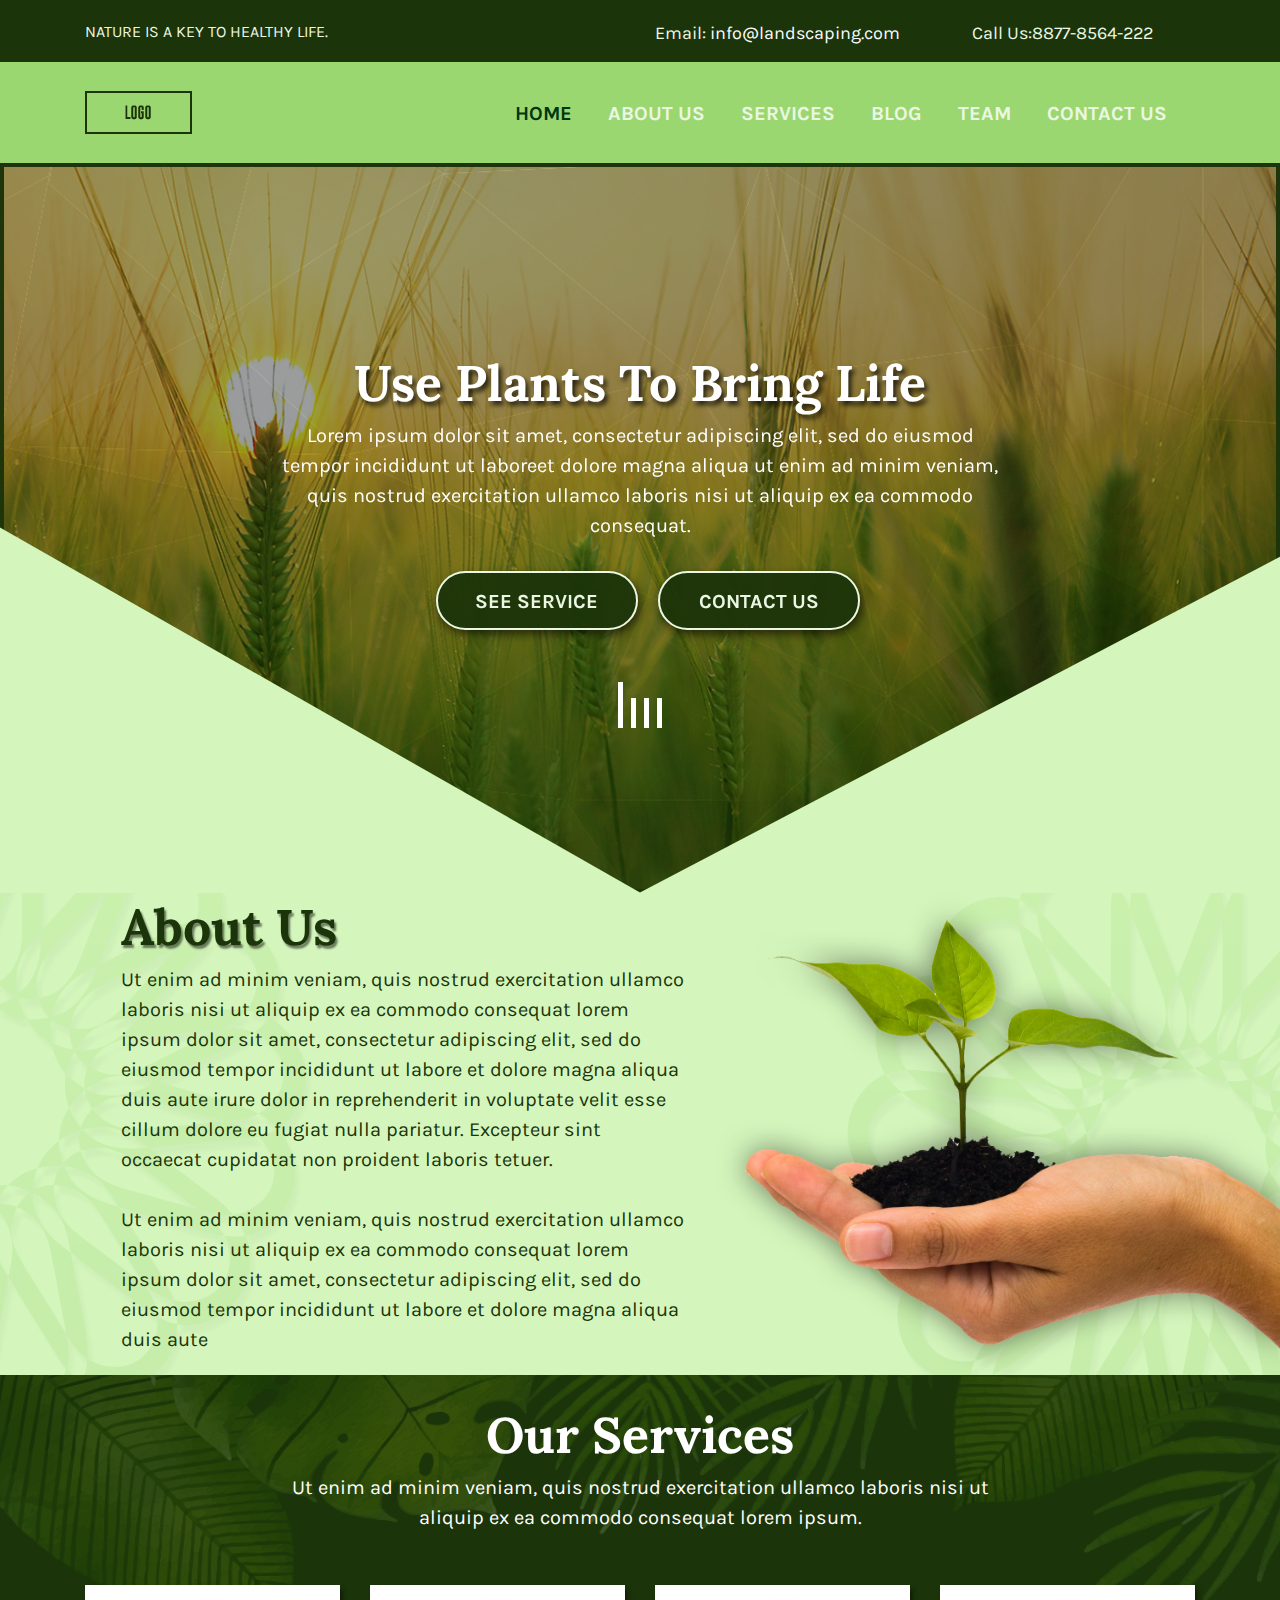
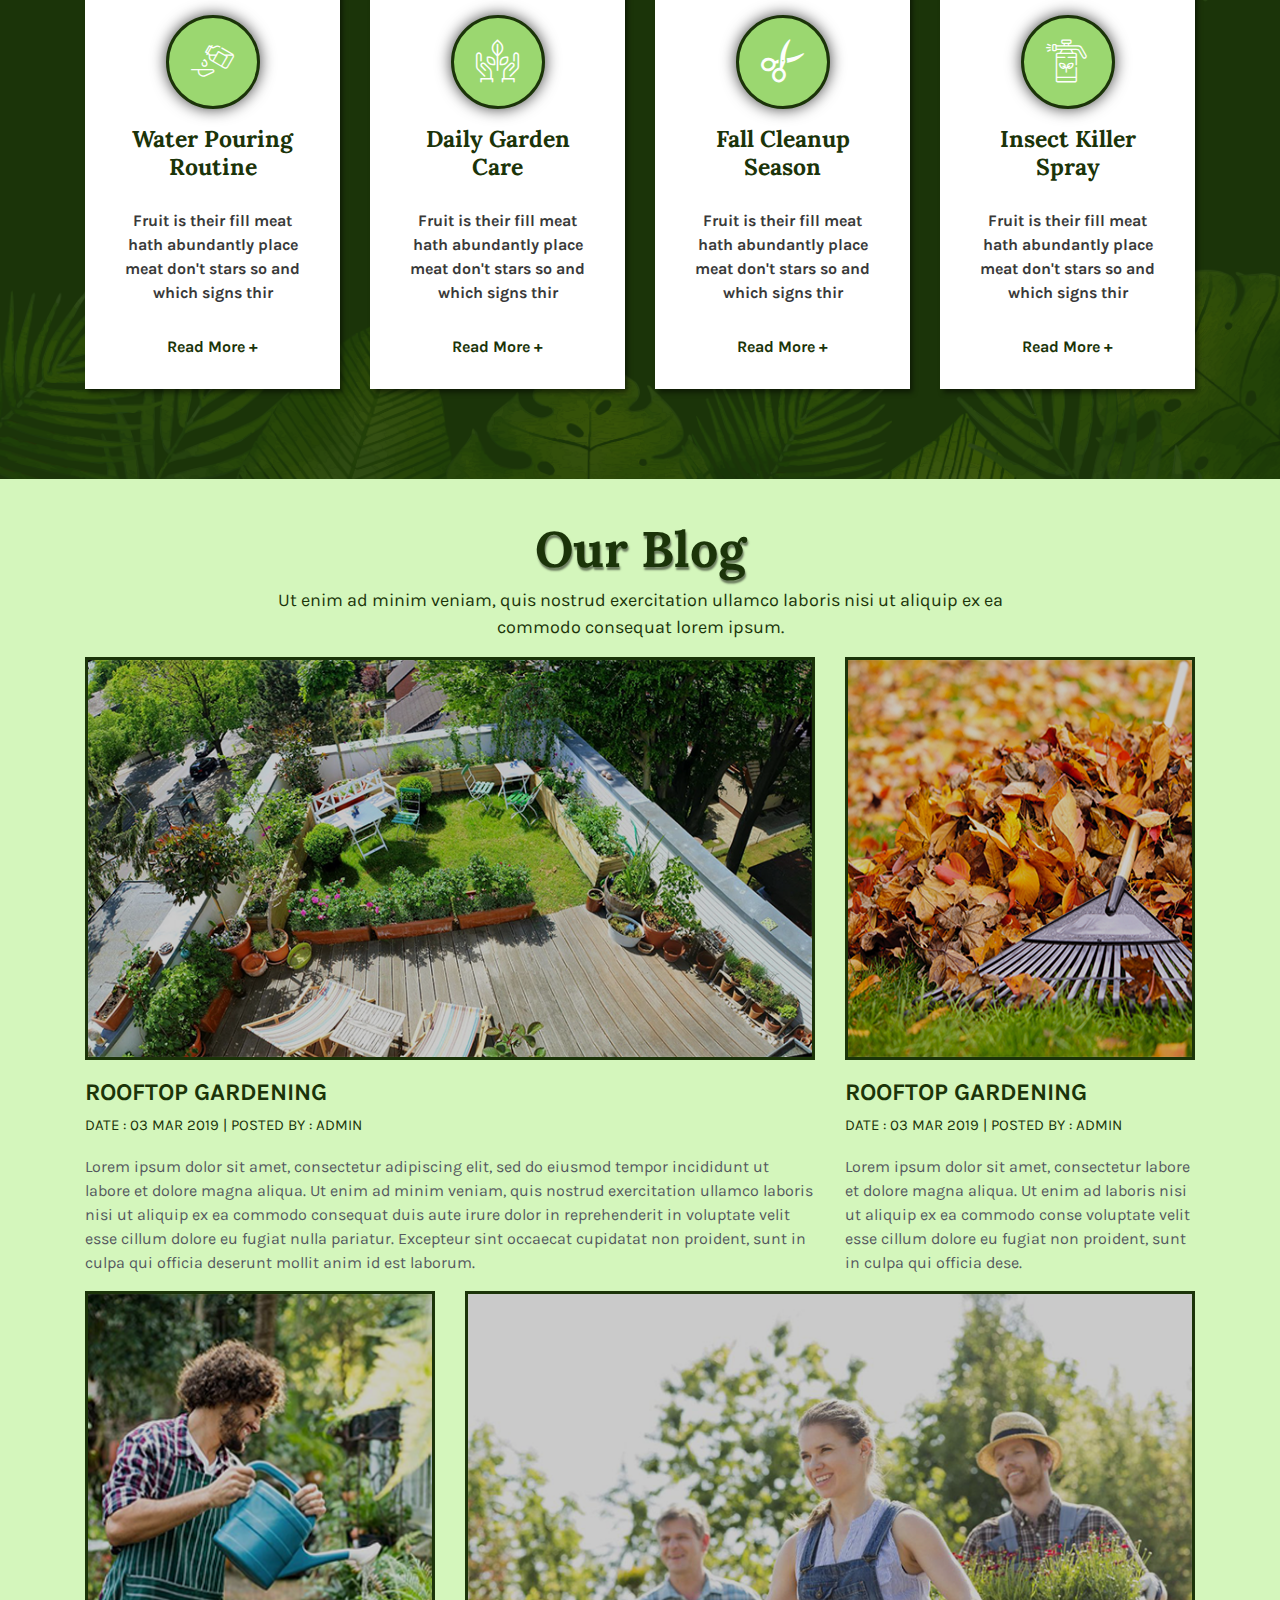
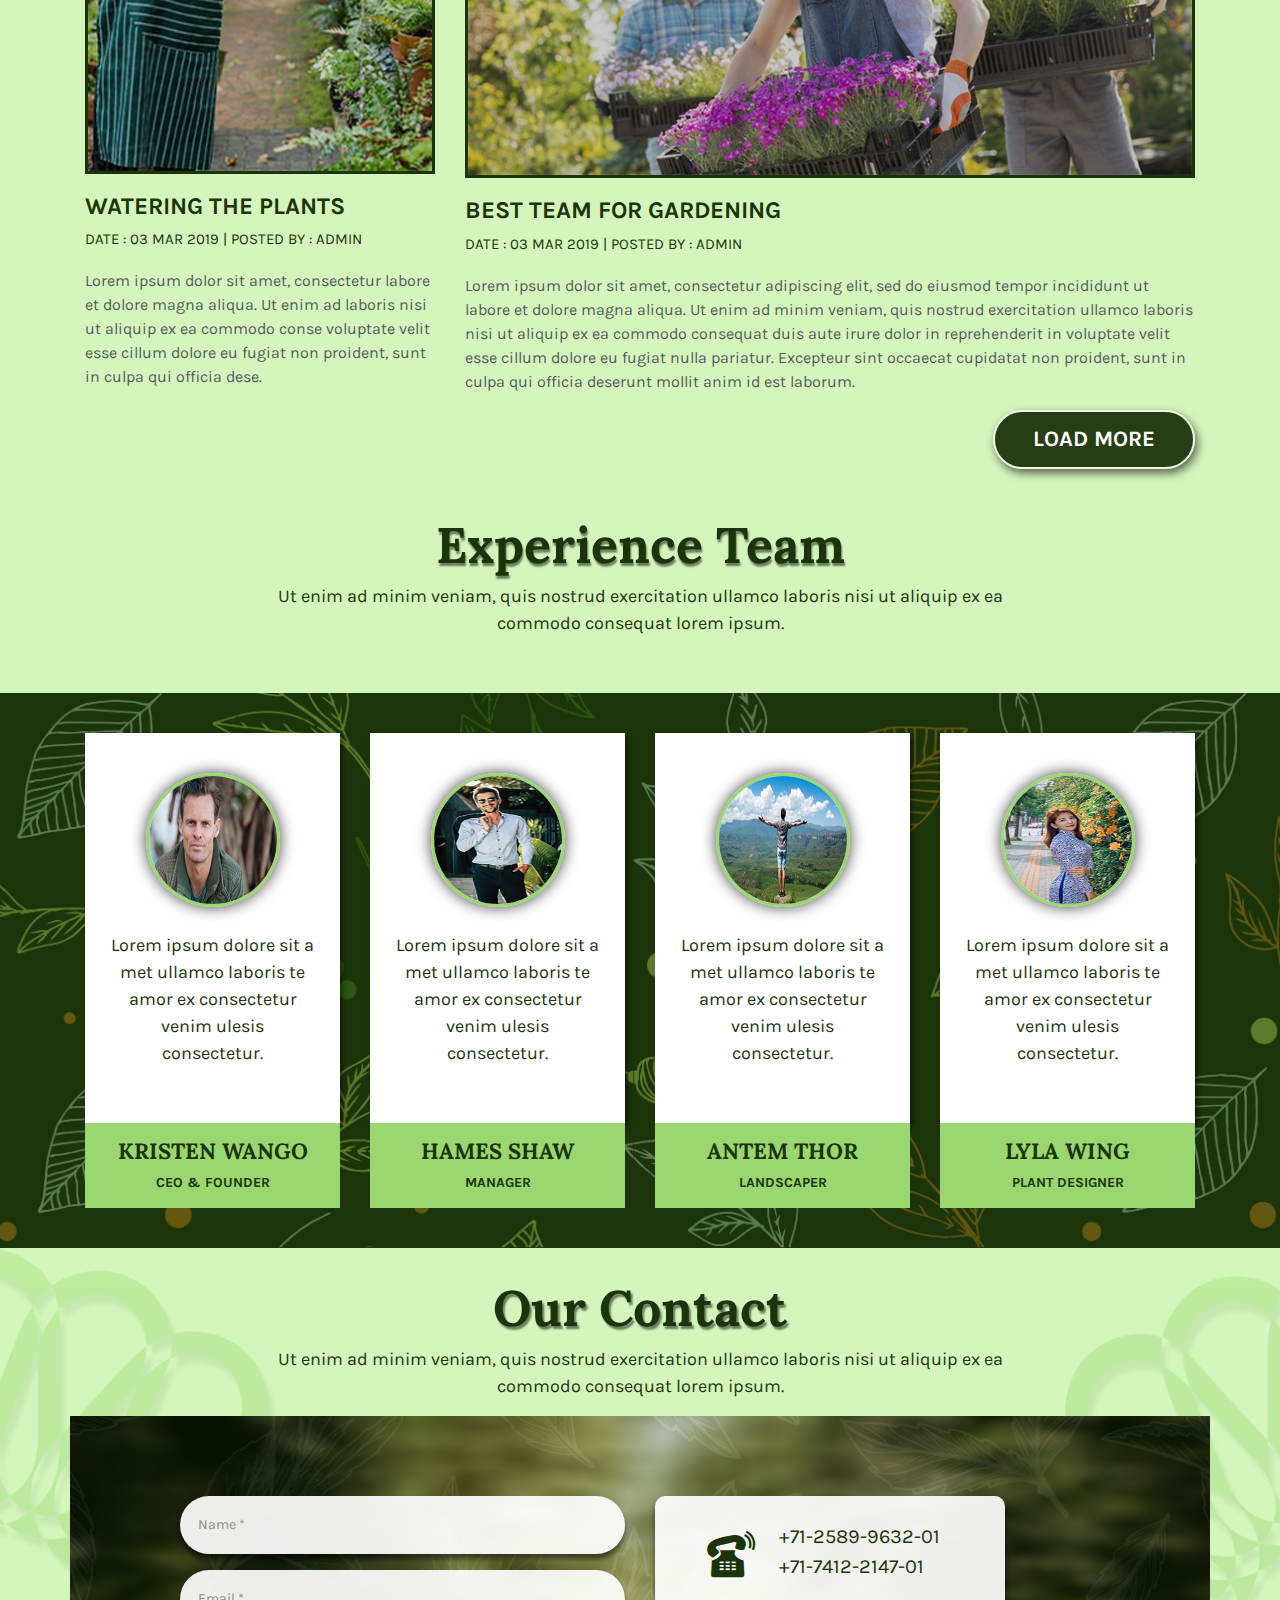
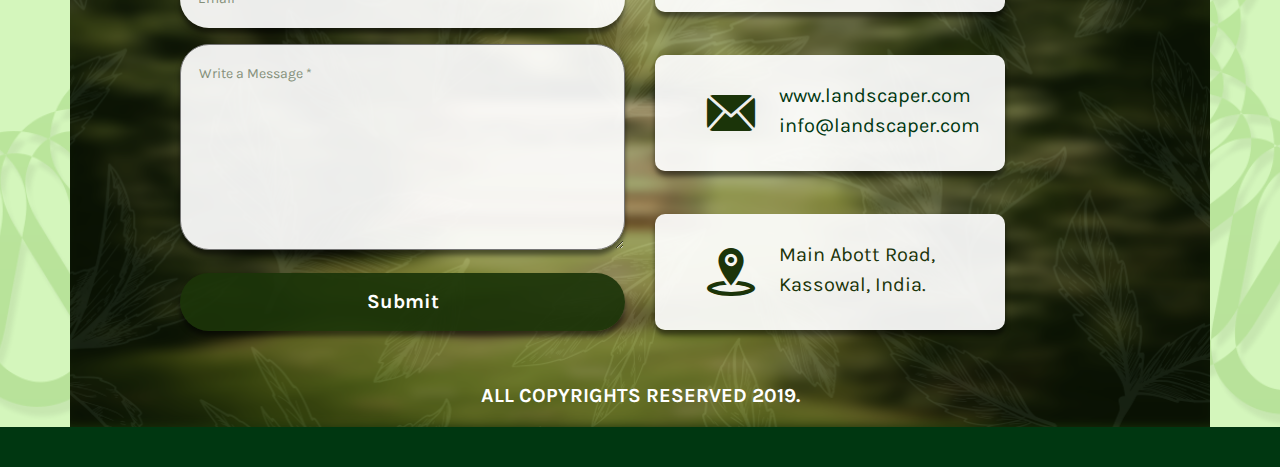
<file: LandScaping-Seven/index.html>
﻿<!doctype html>
<html lang="en">
<head>
    <!-- Required meta tags -->
    <meta charset="utf-8">
    <meta name="viewport" content="width=device-width, initial-scale=1, shrink-to-fit=no">
    <link href="https://fonts.googleapis.com/css?family=Karla:400,700|Lora:400,700" rel="stylesheet">
    <link href="assets/fontawesome-free-5.6.1-web/css/all.min.css" rel="stylesheet" />
    <link href="assets/Bootstrap4/css/bootstrap.css" rel="stylesheet" />
    <link href="assets/Bootstrap4/css/animate.css" rel="stylesheet" />
    <link href="assets/Bootstrap4/css/owl.carousel.min.css" rel="stylesheet" />
    <link href="assets/Bootstrap4/css/owl.theme.default.min.css" rel="stylesheet" />
    <link href="assets/Bootstrap4/LightBox/dist/css/lightbox.css" rel="stylesheet" />
    <link href="assets/Bootstrap4/css/jquery-ui.css" rel="stylesheet" />
    <link href="assets/Bootstrap4/css/floating.labels.min.css" rel="stylesheet" />
    <link href="assets/font/flaticon.css" rel="stylesheet" />
    <link href="assets/Bootstrap4/css/styles.css" rel="stylesheet" />
    <title>LandScaping Theme | Seven</title>
</head>
<body>
    <section id="top-nav">
        <div class="container">
            <div class="row media-top-align">
                <div class="col-lg-4">
                    <p class="landscap-text mt-4p5">NATURE IS A KEY TO HEALTHY LIFE.</p>
                </div>
                <div class="col-lg-8">
                    <div class="row">
                        <div class="col-lg-5 offset-lg-3">
                            <div>
                                <p class="email-text mt-4p5">
                                    Email:
                                    <a href="mailto:usmanhaiderkhan4@gmail.com" class="link-style">   info@landscaping.com</a>
                                </p>
                            </div>
                        </div>
                        <div class="col-lg-4">
                            <div>
                                <p class="phone-text mt-4p5">Call Us:8877-8564-222</p>
                            </div>
                        </div>
                    </div>
                </div>
            </div>
        </div>
    </section>
    <section id="home">
        <nav class="navbar navbar-expand-lg nav-bg-color" style="z-index: 999">
            <div class="container">
                <a class="navbar-brand " href="index.html">
                    <img src="assets/Images/logo.png" class="img-fluid" />
                </a>
                <button class="navbar-toggler " type="button" data-toggle="collapse"
                        data-target="#navbarSupportedContent" aria-controls="navbarSupportedContent" aria-expanded="false"
                        aria-label="Toggle navigation">
                    <span class="navbar-toggler-icon"></span>
                </button>
                <div class="collapse navbar-collapse " id="navbarSupportedContent">
                    <ul class="navbar-nav ml-auto">
                        <li class="nav-item active">
                            <a class="nav-link" href="#home">Home <span class="sr-only">(current)</span></a>
                        </li>
                        <li class="nav-item">
                            <a class="nav-link scroll" href="#about">About Us</a>
                        </li>
                        <li class="nav-item">
                            <a class="nav-link scroll" href="#services">Services</a>
                        </li>
                        <li class="nav-item">
                            <a class="nav-link scroll" href="#blog">Blog</a>
                        </li>
                        <li class="nav-item">
                            <a class="nav-link scroll" href="#team">Team</a>
                        </li>
                        <li class="nav-item">
                            <a class="nav-link scroll" href="#contact">Contact Us</a>
                        </li>
                    </ul>
                </div>
            </div>
        </nav>
        <div class="some" style="background-image: url('assets/Images/main.png');">
            <div class="owl-carousel owl-theme ">
                <div class="item">
                    <div class="content-setting">
                        <div class="container">
                            <div class="row">
                                <div class="col-md-8 offset-md-2 text-center">
                                    <h2 class="main-banner-text">
                                        Use Plants To Bring Life
                                    </h2>
                                    <p class="main-banner-desc">
                                        Lorem ipsum dolor sit amet, consectetur adipiscing elit, sed do eiusmod tempor
                                        incididunt ut laboreet dolore magna aliqua ut enim ad minim veniam, quis nostrud
                                        exercitation ullamco laboris nisi ut aliquip ex ea commodo consequat.
                                    </p>
                                    <div class="mt-30 mb-20">
                                        <a href="#services" class="btn btn-service ml-3">See Service</a>
                                        <a href="#contact" class="btn btn-contact ml-3">Contact Us</a>
                                    </div>
                                </div>
                            </div>
                        </div>
                    </div>
                </div>
                <div class="item">
                    <div class="content-setting">
                        <div class="container">
                            <div class="row">
                                <div class="col-md-8 offset-md-2 text-center">
                                    <h2 class="main-banner-text">
                                        Use Plants To Bring Life
                                    </h2>
                                    <p class="main-banner-desc">
                                        Lorem ipsum dolor sit amet, consectetur adipiscing elit, sed do eiusmod tempor
                                        incididunt ut laboreet dolore magna aliqua ut enim ad minim veniam, quis nostrud
                                        exercitation ullamco laboris nisi ut aliquip ex ea commodo consequat.
                                    </p>
                                    <div class="mt-30 mb-20">
                                        <a href="#services" class="btn btn-service ml-3">See Service</a>
                                        <a href="#contact" class="btn btn-contact ml-3">Contact Us</a>
                                    </div>
                                </div>
                            </div>
                        </div>
                    </div>
                </div>
                <div class="item">
                    <div class="content-setting">
                        <div class="container">
                            <div class="row">
                                <div class="col-md-8 offset-md-2 text-center">
                                    <h2 class="main-banner-text">
                                        Use Plants To Bring Life
                                    </h2>
                                    <p class="main-banner-desc">
                                        Lorem ipsum dolor sit amet, consectetur adipiscing elit, sed do eiusmod tempor
                                        incididunt ut laboreet dolore magna aliqua ut enim ad minim veniam, quis nostrud
                                        exercitation ullamco laboris nisi ut aliquip ex ea commodo consequat.
                                    </p>
                                    <div class="mt-30 mb-20">
                                        <a href="#services" class="btn btn-service ml-3">See Service</a>
                                        <a href="#contact" class="btn btn-contact ml-3">Contact Us</a>
                                    </div>
                                </div>
                            </div>
                        </div>
                    </div>
                </div>
                <div class="item">
                    <div class="content-setting">
                        <div class="container">
                            <div class="row">
                                <div class="col-md-8 offset-md-2 text-center">
                                    <h2 class="main-banner-text">
                                        Use Plants To Bring Life
                                    </h2>
                                    <p class="main-banner-desc">
                                        Lorem ipsum dolor sit amet, consectetur adipiscing elit, sed do eiusmod tempor
                                        incididunt ut laboreet dolore magna aliqua ut enim ad minim veniam, quis nostrud
                                        exercitation ullamco laboris nisi ut aliquip ex ea commodo consequat.
                                    </p>
                                    <div class="mt-30 mb-20">
                                        <a href="#services" class="btn btn-service ml-3">See Service</a>
                                        <a href="#contact" class="btn btn-contact ml-3">Contact Us</a>
                                    </div>
                                </div>
                            </div>
                        </div>
                    </div>
                </div>
            </div>
        </div>

    </section>
    <section id="about" style="background-image: url('assets/Images/about-banner.png')">
        <div class="about-padding">
            <div class="row align-items-center">
                <div class="col-lg-6">
                    <h2 class="about-text media-about-mt">About Us</h2>
                    <p class="about-desc">
                        Ut enim ad minim veniam, quis nostrud exercitation ullamco
                        laboris nisi ut aliquip ex ea commodo consequat lorem ipsum
                        dolor sit amet, consectetur adipiscing elit, sed do eiusmod
                        tempor incididunt ut labore et dolore magna aliqua duis aute
                        irure dolor in reprehenderit in voluptate velit esse cillum dolore
                        eu fugiat nulla pariatur. Excepteur sint occaecat cupidatat
                        non proident laboris tetuer.
                        <br /><br />
                        Ut enim ad minim veniam, quis nostrud exercitation ullamco
                        laboris nisi ut aliquip ex ea commodo consequat lorem ipsum
                        dolor sit amet, consectetur adipiscing elit, sed do eiusmod
                        tempor incididunt ut labore et dolore magna aliqua duis aute
                    </p>
                </div>
                <div class="col-lg-6">
                    <img src="assets/Images/about-hand.png" class="w-100" />
                </div>
            </div>
        </div>
    </section>
    <!--<div class="position-relative">
        <div class="position-bw-sections">
            <img src="assets/Images/about-banner.png" alt="" />
        </div>
    </div>-->


    <section id="services" style="background-image: url('assets/Images/service-banner.png');">
        <div class="container">
            <div class="row">
                <div class="col-md-8 offset-md-2 text-center">
                    <h2 class="service-text">Our Services</h2>
                    <p class="service-desc">
                        Ut enim ad minim veniam, quis nostrud exercitation ullamco laboris
                        nisi ut aliquip ex ea commodo consequat lorem ipsum.
                    </p>
                </div>
            </div>
            <div class="row mt-36">
                <div class="col-lg-3 col-md-6 media-another-mt">
                    <div class="card-bg-color">
                        <div class="card-icon mr-auto ml-auto ">
                            <i class="flaticon-pouring"></i>
                        </div>
                        <h2 class="service-heading mt-16">Water Pouring Routine</h2>
                        <p class="service-work-desc comments-space mt-28">
                            Fruit is their fill meat hath
                            abundantly place meat don't
                            stars so and which signs
                            third second.
                            Fruit is their fill meat hath
                            abundantly place meat don't
                            stars so and which signs
                            third second.
                        </p>
                    </div>
                </div>
                <div class="col-lg-3 col-md-6 media-another-mt">
                    <div class="card-bg-color">
                        <div class="card-icon mr-auto ml-auto ">
                            <i class="flaticon-plant"></i>
                        </div>
                        <h2 class="service-heading mt-16">Daily Garden Care</h2>
                        <p class="service-work-desc comments-space mt-28">
                            Fruit is their fill meat hath
                            abundantly place meat don't
                            stars so and which signs
                            third second.
                            Fruit is their fill meat hath
                            abundantly place meat don't
                            stars so and which signs
                            third second.
                        </p>
                    </div>
                </div>
                <div class="col-lg-3 col-md-6 media-service-mt">
                    <div class="card-bg-color">
                        <div class="card-icon mr-auto ml-auto ">
                            <i class="flaticon-trim"></i>
                        </div>
                        <h2 class="service-heading mt-16">Fall Cleanup Season</h2>
                        <p class="service-work-desc comments-space mt-28">
                            Fruit is their fill meat hath
                            abundantly place meat don't
                            stars so and which signs
                            third second.
                            Fruit is their fill meat hath
                            abundantly place meat don't
                            stars so and which signs
                            third second.
                        </p>
                    </div>
                </div>
                <div class="col-lg-3 col-md-6 media-service-mt">
                    <div class="card-bg-color">
                        <div class="card-icon mr-auto ml-auto ">
                            <i class="flaticon-fertilizer"></i>
                        </div>
                        <h2 class="service-heading mt-16">Insect Killer Spray </h2>
                        <p class="service-work-desc comments-space mt-28">
                            Fruit is their fill meat hath
                            abundantly place meat don't
                            stars so and which signs
                            third second.
                            Fruit is their fill meat hath
                            abundantly place meat don't
                            stars so and which signs
                            third second.
                        </p>
                    </div>
                </div>
            </div>
        </div>
    </section>
    <section id="blog">
        <div class="container">
            <div class="row">
                <div class="col-md-8 offset-md-2 text-center">
                    <h2 class="blog-text">Our Blog</h2>
                    <p class="blog-desc">
                        Ut enim ad minim veniam, quis nostrud exercitation ullamco laboris
                        nisi ut aliquip ex ea commodo consequat lorem ipsum.
                    </p>
                </div>
            </div>
            <div class="row">
                <div class="col-md-8 no-display">
                    <img src="assets/Images/blog/b1.png" class="img-fluid img-border" />
                    <h2 class="blog-heading mt-18">RoofTop Gardening</h2>
                    <p class="blog-date">Date : 03 Mar 2019  | Posted by : Admin</p>
                    <p class="blog-news-desc mt-18">
                        Lorem ipsum dolor sit amet, consectetur adipiscing elit, sed do eiusmod tempor incididunt ut
                        labore et dolore magna aliqua. Ut enim ad minim veniam, quis nostrud exercitation ullamco
                        laboris nisi ut aliquip ex ea commodo consequat duis aute irure dolor in reprehenderit in
                        voluptate velit esse cillum dolore eu fugiat nulla pariatur. Excepteur sint occaecat cupidatat
                        non proident, sunt in culpa qui officia deserunt mollit anim id est laborum.
                    </p>
                </div>
                <div class="col-md-4 no-display">
                    <img src="assets/Images/blog/b2.png" class="img-fluid img-border" />
                    <h2 class="blog-heading mt-18">RoofTop Gardening</h2>
                    <p class="blog-date">Date : 03 Mar 2019  | Posted by : Admin</p>
                    <p class="blog-news-desc mt-18">
                        Lorem ipsum dolor sit amet, consectetur
                        labore et dolore magna aliqua. Ut enim ad
                        laboris nisi ut aliquip ex ea commodo conse
                        voluptate velit esse cillum dolore eu fugiat
                        non proident, sunt in culpa qui officia dese.
                    </p>
                </div>
                <div class="col-md-4 no-display">
                    <img src="assets/Images/blog/b3.png" class="img-fluid img-border" />
                    <h2 class="blog-heading mt-18">Watering the Plants</h2>
                    <p class="blog-date">Date : 03 Mar 2019  | Posted by : Admin</p>
                    <p class="blog-news-desc mt-18">
                        Lorem ipsum dolor sit amet, consectetur
                        labore et dolore magna aliqua. Ut enim ad
                        laboris nisi ut aliquip ex ea commodo conse
                        voluptate velit esse cillum dolore eu fugiat
                        non proident, sunt in culpa qui officia dese.
                    </p>
                </div>
                <div class="col-md-8 no-display">
                    <img src="assets/Images/blog/b4.png" class="img-fluid img-border" />
                    <h2 class="blog-heading mt-18">Best Team for Gardening</h2>
                    <p class="blog-date">Date : 03 Mar 2019  | Posted by : Admin</p>
                    <p class="blog-news-desc mt-18">
                        Lorem ipsum dolor sit amet, consectetur adipiscing elit, sed do eiusmod tempor incididunt ut
                        labore et dolore magna aliqua. Ut enim ad minim veniam, quis nostrud exercitation ullamco
                        laboris nisi ut aliquip ex ea commodo consequat duis aute irure dolor in reprehenderit in
                        voluptate velit esse cillum dolore eu fugiat nulla pariatur. Excepteur sint occaecat cupidatat
                        non proident, sunt in culpa qui officia deserunt mollit anim id est laborum.
                    </p>
                </div>
                <div class="col-md-8 no-display">
                    <img src="assets/Images/blog/b1.png" class="img-fluid img-border" />
                    <h2 class="blog-heading mt-18">RoofTop Gardening</h2>
                    <p class="blog-date">Date : 03 Mar 2019  | Posted by : Admin</p>
                    <p class="blog-news-desc mt-18">
                        Lorem ipsum dolor sit amet, consectetur adipiscing elit, sed do eiusmod tempor incididunt ut
                        labore et dolore magna aliqua. Ut enim ad minim veniam, quis nostrud exercitation ullamco
                        laboris nisi ut aliquip ex ea commodo consequat duis aute irure dolor in reprehenderit in
                        voluptate velit esse cillum dolore eu fugiat nulla pariatur. Excepteur sint occaecat cupidatat
                        non proident, sunt in culpa qui officia deserunt mollit anim id est laborum.
                    </p>
                </div>
                <div class="col-md-4 no-display">
                    <img src="assets/Images/blog/b2.png" class="img-fluid img-border" />
                    <h2 class="blog-heading mt-18">RoofTop Gardening</h2>
                    <p class="blog-date">Date : 03 Mar 2019  | Posted by : Admin</p>
                    <p class="blog-news-desc mt-18">
                        Lorem ipsum dolor sit amet, consectetur
                        labore et dolore magna aliqua. Ut enim ad
                        laboris nisi ut aliquip ex ea commodo conse
                        voluptate velit esse cillum dolore eu fugiat
                        non proident, sunt in culpa qui officia dese.
                    </p>
                </div>
                <div class="col-md-12 text-right">
                    <button type="button" class="btn btn-load-more" id="load-more">Load More</button>
                </div>
            </div>
            <div class="row mt-46">
                <div class="col-md-8 offset-md-2 text-center">
                    <h2 class="experience-team">Experience Team</h2>
                    <p class="exp-desc">
                        Ut enim ad minim veniam, quis nostrud exercitation ullamco laboris
                        nisi ut aliquip ex ea commodo consequat lorem ipsum.
                    </p>
                </div>
            </div>
        </div>
    </section>
    <section id="team" style="background-image: url('assets/Images/team/team-banner.png');">
        <div class="container">
            <div class="row">
                <div class="col-lg-3 col-md-6 text-center media-another-team-mt" id="team-card">
                    <div class="team-card">
                        <img src="assets/Images/team/t1.png" class="img-radius" />
                        <p class="team-desc mt-25">
                            Lorem ipsum dolore sit a met
                            ullamco laboris te amor ex
                            consectetur venim ulesis
                            consectetur.
                        </p>
                    </div>
                    <div class="team-body">
                        <h2 class="team-member-name">Kristen Wango</h2>
                        <p class="desgination-text">CEO & Founder</p>
                    </div>
                </div>
                <div class="col-lg-3 col-md-6 text-center media-another-team-mt" id="team-card">
                    <div class="team-card">
                        <img src="assets/Images/team/t2.png" class="img-radius" />
                        <p class="team-desc mt-25">
                            Lorem ipsum dolore sit a met
                            ullamco laboris te amor ex
                            consectetur venim ulesis
                            consectetur.
                        </p>
                    </div>
                    <div class="team-body">
                        <h2 class="team-member-name">
                            Hames Shaw
                        </h2>
                        <p class="desgination-text">MANAGER</p>
                    </div>
                </div>
                <div class="col-lg-3 col-md-6 text-center media-team-mt" id="team-card">
                    <div class="team-card">
                        <img src="assets/Images/team/t3.png" class="img-radius" />
                        <p class="team-desc mt-25">
                            Lorem ipsum dolore sit a met
                            ullamco laboris te amor ex
                            consectetur venim ulesis
                            consectetur.
                        </p>
                    </div>
                    <div class="team-body">
                        <h2 class="team-member-name">
                            Antem thor
                        </h2>
                        <p class="desgination-text">LANDSCAPER</p>
                    </div>
                </div>
                <div class="col-lg-3 col-md-6 text-center media-team-mt" id="team-card">
                    <div class="team-card">
                        <img src="assets/Images/team/t4.png" class="img-radius" />
                        <p class="team-desc mt-25">
                            Lorem ipsum dolore sit a met
                            ullamco laboris te amor ex
                            consectetur venim ulesis
                            consectetur.
                        </p>
                    </div>
                    <div class="team-body">
                        <h2 class="team-member-name">
                            LYLA WING
                        </h2>
                        <p class="desgination-text">PLANT DESIGNER</p>
                    </div>
                </div>
            </div>
        </div>
    </section>
    <section id="contact" style="background-image: url('assets/Images/contact-banner.png');">
        <div class="container">
            <div class="row">
                <div class="col-md-8 offset-md-2 text-center">
                    <h2 class="contact-text">Our Contact</h2>
                    <p class="contact-desc">
                        Ut enim ad minim veniam, quis nostrud exercitation ullamco laboris
                        nisi ut aliquip ex ea commodo consequat lorem ipsum.
                    </p>
                </div>
            </div>
            <div class="row contact-bg-banner" style="background-image: url('assets/Images/form-banner.png');">
                <div class="col-md-5 offset-md-1">
                    <form action="/" method="post">
                        <div class="form-group">
                            <input type="text" class="input-field" value="" placeholder="Name *" required="" />
                        </div>
                        <div class="form-group">
                            <input type="email" class="input-field" value="" placeholder="Email *" required="" />
                        </div>
                        <div class="form-group">
                            <textarea type="text" class="textarea-field" rows="8" value="" required="" placeholder="Write a Message *"></textarea>
                        </div>
                        <div>
                            <button type="submit" class="btn btn-submit">Submit</button>
                        </div>
                    </form>
                </div>
                <div class="col-md-4 media-contact-mt">
                    <div class="bg-card">
                        <div class="media">
                            <i class="flaticon-old-telephone-ringing mr-4"></i>
                            <div class="media-body mt-4p5">
                                <p class="body-text">+71-2589-9632-01</p>
                                <p class="body-text">+71-7412-2147-01</p>
                            </div>
                        </div>
                    </div>
                    <div class="bg-card mt-43">
                        <div class="media">
                            <i class="flaticon-mail-black-envelope-symbol mr-4"></i>
                            <div class="media-body mt-4p5">
                                <p class="body-text">
                                    <a href="mailto:usman@gmail.com" class="email-link-style">
                                        www.landscaper.com
                                    </a>
                                </p>
                                <p class="body-text">
                                    <a href="mailto:usman@gmail.com" class="email-link-style">
                                        info@landscaper.com
                                    </a>
                                </p>
                            </div>
                        </div>
                    </div>
                    <div class="bg-card mt-43">
                        <div class="media">
                            <i class="flaticon-map-pin-marked mr-4"></i>
                            <div class="media-body mt-4p5">
                                <p class="body-text">
                                    Main Abott Road,
                                    Kassowal, India.
                                </p>
                            </div>
                        </div>
                    </div>
                </div>
                <div class="col-md-12 mt-50 text-center">
                    <p class="footer-font">ALL COPYRIGHTS RESERVED 2019.</p>
                </div>
            </div>
        </div>
    </section>
    <footer class="bg-footer-color"></footer>
    <!--<section class="mt-300"></section>-->
    <!------------------- JQuery Files Section ------------------->
    <script src="assets/Bootstrap4/js/jquery.slim.min.js"></script>
    <script src="assets/Bootstrap4/js/poper.min.js"></script>
    <script src="assets/Bootstrap4/js/bootstrap.min.js"></script>
    <script src="assets/Bootstrap4/js/owl.carousel.min.js"></script>
    <script src="assets/Bootstrap4/LightBox/dist/js/lightbox.min.js"></script>
    <script src="assets/Bootstrap4/js/loadMoreResults.js"></script>
    <script src="assets/Bootstrap4/js/jquery-ui.js"></script>
    <script src="assets/Bootstrap4/js/smoothscroll.js"></script>
    <script src="assets/Bootstrap4/js/scrollinToview.js"></script>
    <script src="assets/Bootstrap4/js/wow.min.js"></script>
    <script src="assets/Bootstrap4/js/floating.labels.min.js"></script>
    <script src="assets/Bootstrap4/js/script.js"></script>
    <script type="text/javascript">new WOW().init();</script>
</body>
</html>
</file>
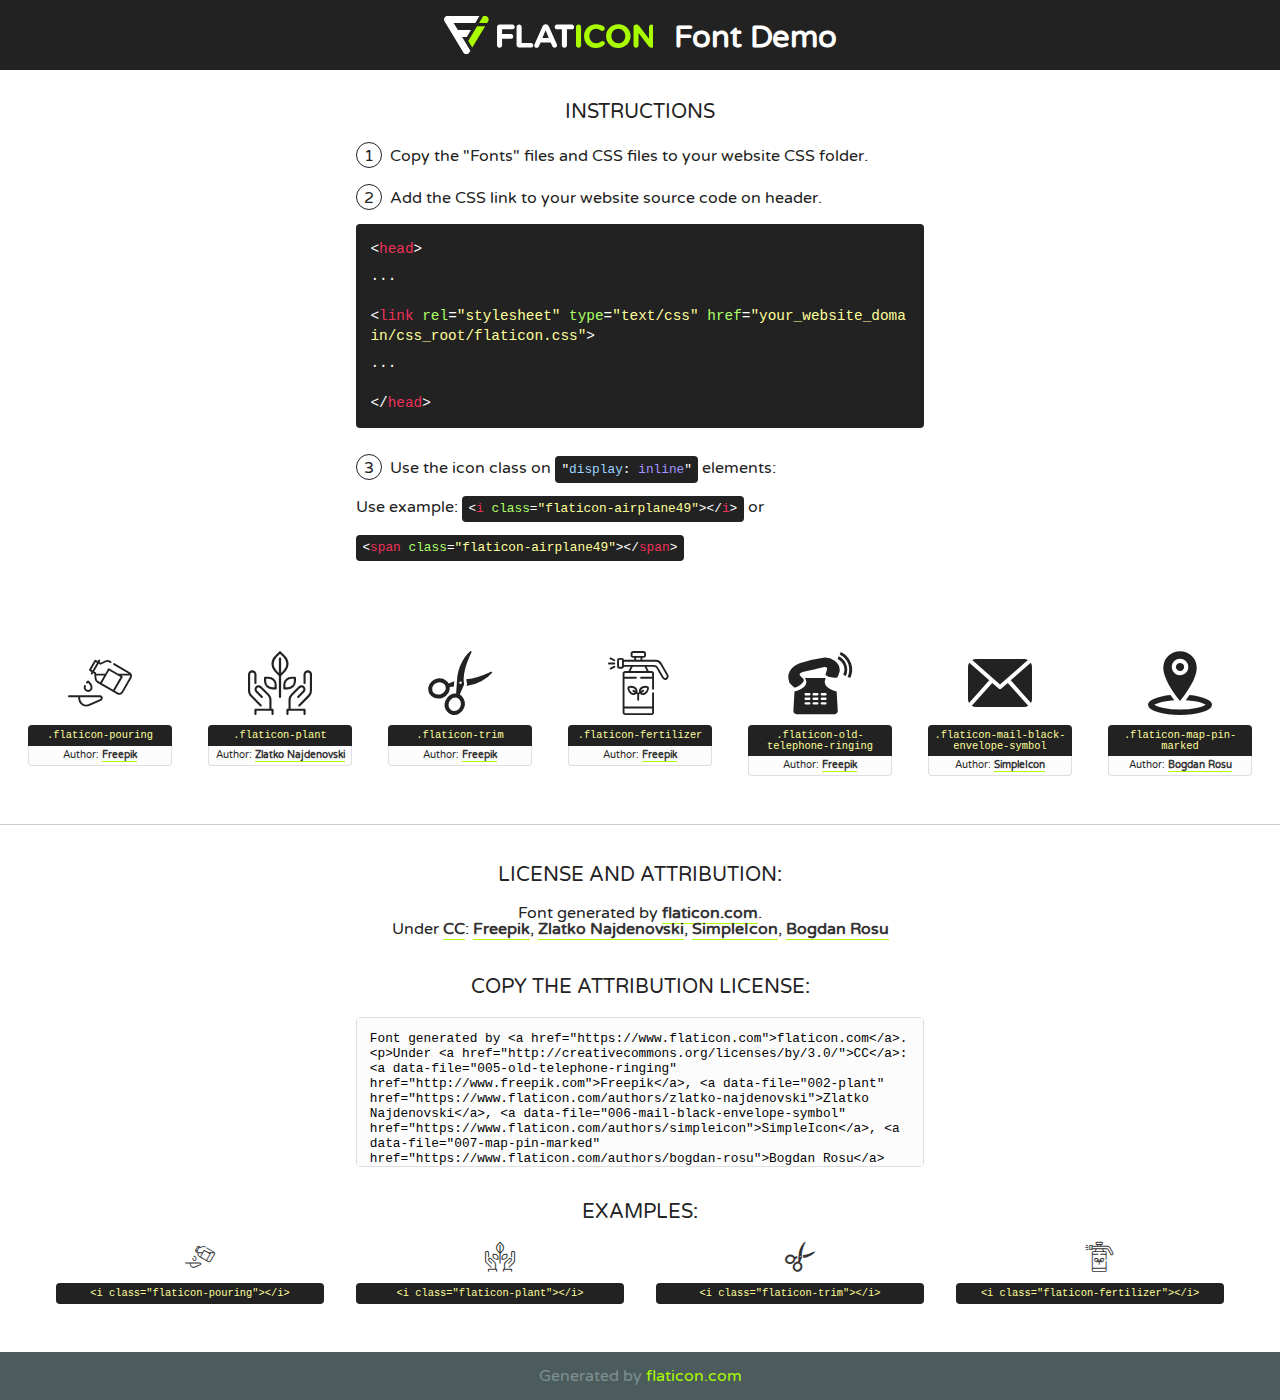
<file: LandScaping-Seven/assets/font/flaticon.html>
<!DOCTYPE html>
<!--
  Flaticon icon font: Flaticon
  Creation date: 13/05/2019 13:13
-->
<html>
<!DOCTYPE html>
<html>

<head>
    <title>Flaticon WebFont</title>
    <link href="http://fonts.googleapis.com/css?family=Varela+Round" rel="stylesheet" type="text/css" />
    <link rel="stylesheet" type="text/css" href="flaticon.css">
    <meta charset="UTF-8">
    <style>
    html, body, div, span, applet, object, iframe,
    h1, h2, h3, h4, h5, h6, p, blockquote, pre,
    a, abbr, acronym, address, big, cite, code,
    del, dfn, em, img, ins, kbd, q, s, samp,
    small, strike, strong, sub, sup, tt, var,
    b, u, i, center,
    dl, dt, dd, ol, ul, li,
    fieldset, form, label, legend,
    table, caption, tbody, tfoot, thead, tr, th, td,
    article, aside, canvas, details, embed, 
    figure, figcaption, footer, header, hgroup, 
    menu, nav, output, ruby, section, summary,
    time, mark, audio, video {
        margin: 0;
        padding: 0;
        border: 0;
        font-size: 100%;
        font: inherit;
        vertical-align: baseline;
    }
    /* HTML5 display-role reset for older browsers */
    article, aside, details, figcaption, figure, 
    footer, header, hgroup, menu, nav, section {
        display: block;
    }
    body {
        line-height: 1;
    }
    ol, ul {
        list-style: none;
    }
    blockquote, q {
        quotes: none;
    }
    blockquote:before, blockquote:after,
    q:before, q:after {
        content: '';
        content: none;
    }
    table {
        border-collapse: collapse;
        border-spacing: 0;
    }
    body {
        font-family: 'Varela Round', Helvetica, Arial, sans-serif;
        font-size: 16px;
        color: #222;
    }
    a {
        color: #333;
        border-bottom: 1px solid #a9fd00;
        font-weight: bold;
        text-decoration: none;
    }
    * {
        -moz-box-sizing: border-box;
        -webkit-box-sizing: border-box;
        box-sizing: border-box;
        margin: 0;
        padding: 0;
    }
    [class^="flaticon-"]:before, [class*=" flaticon-"]:before, [class^="flaticon-"]:after, [class*=" flaticon-"]:after {
        font-family: Flaticon;
        font-size: 30px;
        font-style: normal;
        margin-left: 20px;
        color: #333;
    }
    .wrapper {
        max-width: 600px;
        margin: auto;
        padding: 0 1em;
    }
    .title {
        font-size: 1.25em;
        text-align: center;
        margin-bottom: 1em;
        text-transform: uppercase;
    }
    header {
        text-align: center;
        background-color: #222;
        color: #fff;
        padding: 1em;
    }
    header .logo {
        width: 210px;
        height: 38px;
        display: inline-block;
        vertical-align: middle;
        margin-right: 1em;
        border: none;
    }
    header strong {
        font-size: 1.95em;
        font-weight: bold;
        vertical-align: middle;
        margin-top: 5px;
        display: inline-block;
    }
    .demo {
        margin: 2em auto;
        line-height: 1.25em;
    }
    .demo ul li {
        margin-bottom: 1em;
    }
    .demo ul li .num {
        color: #222;
        border-radius: 20px;
        display: inline-block;
        width: 26px;
        padding: 3px;
        height: 26px;
        text-align: center;
        margin-right: 0.5em;
        border: 1px solid #222;
    }
    .demo ul li code {
        background-color: #222;
        border-radius: 4px;
        padding: 0.25em 0.5em;
        display: inline-block;
        color: #fff;
        font-family: Consolas,Monaco,Lucida Console,Liberation Mono,DejaVu Sans Mono,Bitstream Vera Sans Mono,Courier New, monospace;
        font-weight: lighter;
        margin-top: 1em;
        font-size: 0.8em;
        word-break: break-all;
    }
    .demo ul li code.big {
        padding: 1em;
        font-size: 0.9em;
    }
    .demo ul li code .red {
        color: #EF3159;
    }
    .demo ul li code .green {
        color: #ACFF65;
    }
    .demo ul li code .yellow {
        color: #FFFF99;
    }
    .demo ul li code .blue {
        color: #99D3FF;
    }
    .demo ul li code .purple {
        color: #A295FF;
    }
    .demo ul li code .dots {
        margin-top: 0.5em;
        display: block;
    }
    #glyphs {
        border-bottom: 1px solid #ccc;
        padding: 2em 0;
        text-align: center;
    }
    .glyph {
        display: inline-block;
        width: 9em;
        margin: 1em;
        text-align: center;
        vertical-align: top;
        background: #FFF;
    }
    .glyph .glyph-icon {
        padding: 10px;
        display: block;
        font-family:"Flaticon";
        font-size: 64px;
        line-height: 1;
    }
    .glyph .glyph-icon:before {
        font-size: 64px;
        color: #222;
        margin-left: 0;
    }
    .class-name {
        font-size: 0.65em;
        background-color: #222;
        color: #fff;
        border-radius: 4px 4px 0 0;
        padding: 0.5em;
        color: #FFFF99;
        font-family: Consolas,Monaco,Lucida Console,Liberation Mono,DejaVu Sans Mono,Bitstream Vera Sans Mono,Courier New, monospace;
    }
    .author-name {
        font-size: 0.6em;
        background-color: #fcfcfd;
        border: 1px solid #DEDEE4;
        border-top: 0;
        border-radius: 0 0 4px 4px;
        padding: 0.5em;
    }
    .class-name:last-child {
        font-size: 10px;
        color:#888;
    }
    .class-name:last-child a {
        font-size: 10px;
        color:#555;
    }
    .class-name:last-child a:hover {
        color:#a9fd00;
    }
    .glyph > input {
        display: block;
        width: 100px;
        margin: 5px auto;
        text-align: center;
        font-size: 12px;
        cursor: text;
    }
    .glyph > input.icon-input {
        font-family:"Flaticon";
        font-size: 16px;
        margin-bottom: 10px;
    }
    .attribution .title {
        margin-top: 2em;
    }
    .attribution textarea {
        background-color: #fcfcfd;
        padding: 1em;
        border: none;
        box-shadow: none;
        border: 1px solid #DEDEE4;
        border-radius: 4px;
        resize: none;
        width: 100%;
        height: 150px;
        font-size: 0.8em;
        font-family: Consolas,Monaco,Lucida Console,Liberation Mono,DejaVu Sans Mono,Bitstream Vera Sans Mono,Courier New, monospace;
        -webkit-appearance: none;
    }
    .iconsuse {
        margin: 2em auto;
        text-align: center;
        max-width: 1200px;
    }
    .iconsuse:after {
        content: '';
        display: table;
        clear: both;
    }
    .iconsuse .image {
        float: left;
        width: 25%;
        padding: 0 1em;
    }
    .iconsuse .image p {
        margin-bottom: 1em;
    }
    .iconsuse .image span {
        display: block;
        font-size: 0.65em;
        background-color: #222;
        color: #fff;
        border-radius: 4px;
        padding: 0.5em;
        color: #FFFF99;
        margin-top: 1em;
        font-family: Consolas,Monaco,Lucida Console,Liberation Mono,DejaVu Sans Mono,Bitstream Vera Sans Mono,Courier New, monospace;
    }
    #footer {
        text-align: center;
        background-color: #4C5B5C;
        color: #7c9192;
        padding: 1em;
    }
    #footer a {
        border: none;
        color: #a9fd00;
        font-weight: normal;
    }
    @media (max-width: 960px) {
        .iconsuse .image {
            width: 50%;
        }
    }
    @media (max-width: 560px) {
        .iconsuse .image {
            width: 100%;
        }
    }
    </style>
</head>

<body class="characters-off">

    <header>
        <a href="https://www.flaticon.com" target="_blank" class="logo">
            <svg version="1.1" xmlns="http://www.w3.org/2000/svg" xmlns:xlink="http://www.w3.org/1999/xlink" xmlns:a="http://ns.adobe.com/AdobeSVGViewerExtensions/3.0/" viewBox="0 0 560.875 102.036" enable-background="new 0 0 560.875 102.036" xml:space="preserve">
                <defs>
                </defs>
                <g>
                    <g class="letters">
                        <path fill="#ffffff" d="M141.596,29.675c0-3.777,2.985-6.767,6.764-6.767h34.438c3.426,0,6.15,2.728,6.15,6.15
                        c0,3.43-2.724,6.149-6.15,6.149h-27.674v13.091h23.719c3.429,0,6.151,2.724,6.151,6.15c0,3.43-2.723,6.149-6.151,6.149h-23.719
                        v17.574c0,3.773-2.986,6.761-6.764,6.761c-3.779,0-6.764-2.989-6.764-6.761V29.675z"></path>
                        <path fill="#ffffff" d="M193.844,29.149c0-3.781,2.985-6.767,6.764-6.767c3.776,0,6.763,2.985,6.763,6.767v42.957h25.039
                        c3.426,0,6.149,2.726,6.149,6.153c0,3.425-2.723,6.15-6.149,6.15h-31.802c-3.779,0-6.764-2.986-6.764-6.768V29.149z"></path>
                        <path fill="#ffffff" d="M241.891,75.71l21.438-48.407c1.492-3.341,4.215-5.357,7.906-5.357h0.792
                        c3.686,0,6.323,2.017,7.815,5.357l21.439,48.407c0.436,0.967,0.701,1.845,0.701,2.723c0,3.602-2.809,6.501-6.414,6.501
                        c-3.161,0-5.269-1.845-6.499-4.655l-4.132-9.661h-27.059l-4.301,10.102c-1.144,2.631-3.426,4.214-6.237,4.214
                        c-3.517,0-6.24-2.81-6.24-6.325C241.1,77.64,241.451,76.677,241.891,75.71z M279.932,58.666l-8.521-20.297l-8.526,20.297H279.932
                        z"></path>
                        <path fill="#ffffff" d="M314.864,35.387H301.86c-3.429,0-6.239-2.813-6.239-6.238c0-3.429,2.811-6.24,6.239-6.24h39.533
                        c3.426,0,6.237,2.811,6.237,6.24c0,3.425-2.811,6.238-6.237,6.238h-13.001v42.785c0,3.773-2.99,6.761-6.764,6.761
                        c-3.779,0-6.764-2.989-6.764-6.761V35.387z"></path>
                        <path fill="#A9FD00" d="M352.615,29.149c0-3.781,2.985-6.767,6.767-6.767c3.774,0,6.761,2.985,6.761,6.767v49.024
                        c0,3.773-2.987,6.761-6.761,6.761c-3.781,0-6.767-2.989-6.767-6.761V29.149z"></path>
                        <path fill="#A9FD00" d="M374.132,53.836v-0.179c0-17.481,13.178-31.801,32.065-31.801c9.22,0,15.459,2.458,20.557,6.238
                        c1.402,1.054,2.637,2.985,2.637,5.357c0,3.692-2.985,6.59-6.681,6.59c-1.845,0-3.071-0.702-4.044-1.319
                        c-3.776-2.813-7.729-4.393-12.562-4.393c-10.364,0-17.831,8.611-17.831,19.154v0.173c0,10.542,7.291,19.329,17.831,19.329
                        c5.715,0,9.492-1.756,13.359-4.834c1.049-0.874,2.458-1.491,4.039-1.491c3.429,0,6.325,2.813,6.325,6.236
                        c0,2.106-1.056,3.78-2.282,4.834c-5.539,4.834-12.036,7.733-21.878,7.733C387.572,85.464,374.132,71.493,374.132,53.836z"></path>
                        <path fill="#A9FD00" d="M433.009,53.836v-0.179c0-17.481,13.79-31.801,32.766-31.801c18.981,0,32.592,14.143,32.592,31.628v0.173
                        c0,17.483-13.785,31.807-32.769,31.807C446.625,85.464,433.009,71.32,433.009,53.836z M484.224,53.836v-0.179
                        c0-10.539-7.725-19.326-18.626-19.326c-10.893,0-18.449,8.611-18.449,19.154v0.173c0,10.542,7.73,19.329,18.626,19.329
                        C476.676,72.986,484.224,64.378,484.224,53.836z"></path>
                        <path fill="#A9FD00" d="M506.233,29.321c0-3.774,2.99-6.763,6.767-6.763h1.401c3.252,0,5.183,1.583,7.029,3.953l26.093,34.265
                        V29.059c0-3.692,2.99-6.677,6.681-6.677c3.683,0,6.671,2.985,6.671,6.677v48.934c0,3.78-2.987,6.765-6.764,6.765h-0.436
                        c-3.257,0-5.188-1.581-7.034-3.953l-27.056-35.492v32.944c0,3.687-2.985,6.676-6.678,6.676c-3.683,0-6.673-2.989-6.673-6.676
                        V29.321z"></path>
                    </g>
                    <g class="insignia">
                        <path fill="#ffffff" d="M48.372,56.137h12.517l11.156-18.537H37.186L25.688,18.539h57.825L94.668,0H9.271
                        C5.925,0,2.842,1.801,1.198,4.716c-1.644,2.907-1.593,6.482,0.134,9.343l50.38,83.501c1.678,2.781,4.689,4.476,7.938,4.476
                        c3.246,0,6.257-1.695,7.935-4.476l2.898-4.804L48.372,56.137z"></path>
                        <g class="i">
                            <path fill="#A9FD00" d="M93.575,18.539h0.031v0.004l21.652,0.004l2.705-4.488c1.727-2.861,1.778-6.436,0.133-9.343
                            C116.454,1.801,113.371,0,110.026,0h-5.294L93.575,18.539z"></path>
                            <polygon fill="#A9FD00" points="88.291,27.356 64.725,66.486 75.519,84.404 109.942,27.356"></polygon>
                        </g>
                    </g>
                </g>
            </svg>
        </a>
        <strong>Font Demo</strong>
    </header>


    <section class="demo wrapper">

        <p class="title">Instructions</p>

        <ul>
            <li>
                <span class="num">1</span>Copy the "Fonts" files and CSS files to your website CSS folder.
            </li>
            <li>
                <span class="num">2</span>Add the CSS link to your website source code on header.
                <code class="big">
                    &lt;<span class="red">head</span>&gt;
                    <br/><span class="dots">...</span>
                    <br/>&lt;<span class="red">link</span> <span class="green">rel</span>=<span class="yellow">"stylesheet"</span> <span class="green">type</span>=<span class="yellow">"text/css"</span> <span class="green">href</span>=<span class="yellow">"your_website_domain/css_root/flaticon.css"</span>&gt;
                    <br/><span class="dots">...</span>
                    <br/>&lt;/<span class="red">head</span>&gt;
                </code>
            </li>

            <li>
                <p>
                    <span class="num">3</span>Use the icon class on <code>"<span class="blue">display</span>:<span class="purple"> inline</span>"</code> elements:
                    <br />
                    Use example: <code>&lt;<span class="red">i</span> <span class="green">class</span>=<span class="yellow">&quot;flaticon-airplane49&quot;</span>&gt;&lt;/<span class="red">i</span>&gt;</code> or <code>&lt;<span class="red">span</span> <span class="green">class</span>=<span class="yellow">&quot;flaticon-airplane49&quot;</span>&gt;&lt;/<span class="red">span</span>&gt;</code>
            </li>
        </ul>

    </section>




   <section id="glyphs">          
    
      
        <div class="glyph"><div class="glyph-icon flaticon-pouring"></div>
            <div class="class-name">.flaticon-pouring</div>
            <div class="author-name">Author: <a data-file="001-pouring" href="http://www.freepik.com">Freepik</a> </div> 
        </div>        
        
        <div class="glyph"><div class="glyph-icon flaticon-plant"></div>
            <div class="class-name">.flaticon-plant</div>
            <div class="author-name">Author: <a data-file="002-plant" href="https://www.flaticon.com/authors/zlatko-najdenovski">Zlatko Najdenovski</a> </div> 
        </div>        
        
        <div class="glyph"><div class="glyph-icon flaticon-trim"></div>
            <div class="class-name">.flaticon-trim</div>
            <div class="author-name">Author: <a data-file="003-trim" href="http://www.freepik.com">Freepik</a> </div> 
        </div>        
        
        <div class="glyph"><div class="glyph-icon flaticon-fertilizer"></div>
            <div class="class-name">.flaticon-fertilizer</div>
            <div class="author-name">Author: <a data-file="004-fertilizer" href="http://www.freepik.com">Freepik</a> </div> 
        </div>        
        
        <div class="glyph"><div class="glyph-icon flaticon-old-telephone-ringing"></div>
            <div class="class-name">.flaticon-old-telephone-ringing</div>
            <div class="author-name">Author: <a data-file="005-old-telephone-ringing" href="http://www.freepik.com">Freepik</a> </div> 
        </div>        
        
        <div class="glyph"><div class="glyph-icon flaticon-mail-black-envelope-symbol"></div>
            <div class="class-name">.flaticon-mail-black-envelope-symbol</div>
            <div class="author-name">Author: <a data-file="006-mail-black-envelope-symbol" href="https://www.flaticon.com/authors/simpleicon">SimpleIcon</a> </div> 
        </div>        
        
        <div class="glyph"><div class="glyph-icon flaticon-map-pin-marked"></div>
            <div class="class-name">.flaticon-map-pin-marked</div>
            <div class="author-name">Author: <a data-file="007-map-pin-marked" href="https://www.flaticon.com/authors/bogdan-rosu">Bogdan Rosu</a> </div> 
        </div>        
        

    </section>



    <section class="attribution wrapper"   style="text-align:center;">

      <div class="title">License and attribution:</div><div class="attrDiv">Font generated by <a href="https://www.flaticon.com">flaticon.com</a>. <div><p>Under <a href="http://creativecommons.org/licenses/by/3.0/">CC</a>: <a data-file="005-old-telephone-ringing" href="http://www.freepik.com">Freepik</a>, <a data-file="002-plant" href="https://www.flaticon.com/authors/zlatko-najdenovski">Zlatko Najdenovski</a>, <a data-file="006-mail-black-envelope-symbol" href="https://www.flaticon.com/authors/simpleicon">SimpleIcon</a>, <a data-file="007-map-pin-marked" href="https://www.flaticon.com/authors/bogdan-rosu">Bogdan Rosu</a></p>  </div>
      </div>
      <div class="title">Copy the Attribution License:</div>

    <textarea onclick="this.focus();this.select();">Font generated by &lt;a href=&quot;https://www.flaticon.com&quot;&gt;flaticon.com&lt;/a&gt;. <p>Under <a href="http://creativecommons.org/licenses/by/3.0/">CC</a>: <a data-file="005-old-telephone-ringing" href="http://www.freepik.com">Freepik</a>, <a data-file="002-plant" href="https://www.flaticon.com/authors/zlatko-najdenovski">Zlatko Najdenovski</a>, <a data-file="006-mail-black-envelope-symbol" href="https://www.flaticon.com/authors/simpleicon">SimpleIcon</a>, <a data-file="007-map-pin-marked" href="https://www.flaticon.com/authors/bogdan-rosu">Bogdan Rosu</a></p>  
     </textarea>

    </section>

    <section class="iconsuse">

          <div class="title">Examples:</div>            
             
            <div class="image">
                <p>
                    <i class="glyph-icon flaticon-pouring"></i> 
                    <span>&lt;i class=&quot;flaticon-pouring&quot;&gt;&lt;/i&gt;</span>
                </p>
            </div>
            
            <div class="image">
                <p>
                    <i class="glyph-icon flaticon-plant"></i> 
                    <span>&lt;i class=&quot;flaticon-plant&quot;&gt;&lt;/i&gt;</span>
                </p>
            </div>
            
            <div class="image">
                <p>
                    <i class="glyph-icon flaticon-trim"></i> 
                    <span>&lt;i class=&quot;flaticon-trim&quot;&gt;&lt;/i&gt;</span>
                </p>
            </div>
            
            <div class="image">
                <p>
                    <i class="glyph-icon flaticon-fertilizer"></i> 
                    <span>&lt;i class=&quot;flaticon-fertilizer&quot;&gt;&lt;/i&gt;</span>
                </p>
            </div>
                       
        </div>
                            
    </section>

<div id="footer">
    <div>Generated by <a href="https://www.flaticon.com">flaticon.com</a>
    </div>
</div>



</body>
</html>
</file>
<file: LandScaping-Seven/assets/font/flaticon.css>
/*
  	Flaticon icon font: Flaticon
  	Creation date: 13/05/2019 13:13
  	*/

@font-face {
  font-family: "Flaticon";
  src: url("./Flaticon.eot");
  src: url("./Flaticon.eot?#iefix") format("embedded-opentype"),
       url("./Flaticon.woff2") format("woff2"),
       url("./Flaticon.woff") format("woff"),
       url("./Flaticon.ttf") format("truetype"),
       url("./Flaticon.svg#Flaticon") format("svg");
  font-weight: normal;
  font-style: normal;
}

@media screen and (-webkit-min-device-pixel-ratio:0) {
  @font-face {
    font-family: "Flaticon";
    src: url("./Flaticon.svg#Flaticon") format("svg");
  }
}

[class^="flaticon-"]:before, [class*=" flaticon-"]:before,
[class^="flaticon-"]:after, [class*=" flaticon-"]:after {   
  font-family: Flaticon;
        font-size: 20px;
font-style: normal;
margin-left: 20px;
}

.flaticon-pouring:before { content: "\f100"; }
.flaticon-plant:before { content: "\f101"; }
.flaticon-trim:before { content: "\f102"; }
.flaticon-fertilizer:before { content: "\f103"; }
.flaticon-old-telephone-ringing:before { content: "\f104"; }
.flaticon-mail-black-envelope-symbol:before { content: "\f105"; }
.flaticon-map-pin-marked:before { content: "\f106"; }
</file>
<file: LandScaping-Seven/assets/Bootstrap4/css/styles.css>
﻿/*=================================
        Font-Family's Start
  =================================*/

/*

     font-family: 'Karla', sans-serif;
     font-family: 'Lora', serif;

*/

/*=================================
        Font-Family's End
  =================================*/

html, body {
    margin: 0px;
    padding: 0px;
    overflow-x: hidden;
    -webkit-font-smoothing: antialiased;
    -moz-osx-font-smoothing: grayscale;
    scroll-behavior: smooth;
}


/*=================================
    Navbar Section Styling
  =================================*/
#top-nav {
    padding: 15px 0;
    background: #1b3409;
}

.landscap-text {
    font-size: 16px;
    color: #ebf7e3;
    font-weight: 400;
    text-transform: uppercase;
    margin-bottom: 0;
    font-family: 'Karla', sans-serif;
}

.phone-text {
    font-size: 18px;
    color: #ebf7e3;
    font-weight: 400;
    margin-bottom: 0;
    font-family: 'Karla', sans-serif;
}

.email-text {
    font-size: 18px;
    color: #ebf7e3;
    font-weight: 400;
    margin-bottom: 0;
    font-family: 'Karla', sans-serif;
}

/*Nav DEsgin End*/
#home {
    background: #d4f6bc;
    position: relative;
    background-size: cover;
    background-position: center;
    background-repeat: no-repeat;
}

.some {
    position: relative;
    background-size: cover;
    background-position: right;
    background-repeat: no-repeat;
    border: 4px solid #1e350b;
    -webkit-clip-path: polygon(50% 0%, 100% 0%, 100% 54%, 50% 100%, 0 50%, 0 0);
    clip-path: polygon(50% 0%, 100% 0%, 100% 54%, 50% 100%, 0 50%, 0 0);
}

.nav-setting-on-scroll {
    padding: 0px 20px !important;
}

.easy-nav-on-scroll {
    transition: all 0.6s ease-in-out;
}



.nav-padding {
    padding: 0px 0px 0 80px;
}

.nav-item {
    padding: 0px 20px 0 0px;
    position: relative;
}

#my-nav-brand .navbar-brand {
    display: inline;
    margin-right: 0;
}

.nav-trans {
    transition: padding 400ms linear;
}

.fixed-top {
    transition: all .5s ease-in-out;
}

.nav-bg-color {
    background-color: rgb(155, 215, 112);
}

.navbar {
    padding: 1.5rem 1rem;
}

.active .nav-link {
    position: relative;
    font-size: 20px;
    color: #003711 !important;
    text-transform: uppercase !important;
    font-weight: bold;
    font-family: 'Karla', sans-serif;
}

.navbar-nav .nav-link {
    color: #ebf7e3;
    font-size: 20px;
    padding: 8px 13px 5px 13px;
    text-transform: uppercase;
    font-weight: bold;
    font-family: 'Karla', sans-serif;
}



.main-bg-banner {
    position: relative;
    padding: 0px 0;
    background-size: cover;
    background-position: center;
    background-repeat: no-repeat;
}

.content-setting {
    padding: 206px 0;
}

#home .main-banner-text {
    letter-spacing: 0px;
    font-size: 50px;
    color: #ffffff;
    text-align: center;
    text-transform: capitalize;
    font-weight: bold;
    font-family: 'Lora', serif;
    text-shadow: 2.5px 4.33px 5px rgba(0, 0, 0, 0.75);
}


#home .main-banner-desc {
    font-size: 20px;
    color: #ffffff;
    font-weight: 400;
    font-family: 'Karla', sans-serif;
}


.btn-contact {
    width: 202px;
    height: 59px;
    font-size: 20px;
    line-height: 46px;
    border-radius: 0px;
    color: #ebf7e3;
    border-style: solid;
    border-width: 2px;
    border-color: rgb(235, 247, 227);
    border-radius: 31px;
    background-color: rgba(27, 52, 9, 0.949);
    box-shadow: 2.5px 4.33px 10px 0px rgba(0, 0, 0, 0.6);
    text-transform: uppercase;
    font-weight: bold;
    font-family: 'Karla', sans-serif;
}

    .btn-contact:hover {
        text-decoration: none;
        color: #ebf7e3;
    }




.btn-service {
    width: 202px;
    height: 59px;
    font-size: 20px;
    line-height: 46px;
    border-radius: 0px;
    color: #ebf7e3;
    border-style: solid;
    border-width: 2px;
    border-color: rgb(235, 247, 227);
    border-radius: 31px;
    background-color: rgba(27, 52, 9, 0.949);
    box-shadow: 2.5px 4.33px 10px 0px rgba(0, 0, 0, 0.6);
    text-transform: uppercase;
    font-weight: bold;
    font-family: 'Karla', sans-serif;
}

    .btn-service:hover {
        text-decoration: none;
        color: #ebf7e3;
    }



.link-style {
    text-decoration: none;
    color: #fafcfe;
}

    .link-style:hover {
        text-decoration: none;
        color: #fafcfe;
    }

.owl-theme .owl-nav.disabled + .owl-dots {
    position: relative;
    top: -159px;
}

.owl-theme .owl-dots .owl-dot.active span, .owl-theme .owl-dots .owl-dot:hover span {
    background: #fff;
    width: 5px;
    height: 46px;
}

.owl-theme .owl-dots .owl-dot span {
    width: 5px;
    height: 30px;
    margin: -5px 4px;
    border-radius: 0px;
    background: #ffffff;
}


#home .left-border {
    border-left-color: #d4f6bc !important;
    border-left-width: 862px !important;
    border-top-width: 400px !important;
    left: 0;
}

#home .right-border {
    border-right-color: #d4f6bc !important;
    border-right-width: 835px !important;
    border-top-width: 400px !important;
    right: 0;
}

#home .borders {
    background: none;
    border: 0 solid transparent;
    height: 0;
    position: absolute;
    top: 45%;
    width: 0;
    z-index: 1;
}

/*.position-bw-sections {
    position: absolute;
    left: 0%;
    top: -240px;
    width: 100%;
}*/
/*=================================
      About Section Styling
  =================================*/

#about {
    background: #d4f6bc;
    background-size: 100%;
    background-position: center;
    background-repeat: no-repeat;
}

.about-text {
    font-size: 50px;
    color: rgb(27, 52, 9);
    font-weight: bold;
    font-family: 'Lora', serif;
    text-shadow: 1.5px 2.598px 2px rgba(0, 0, 0, 0.5);
}

.about-desc {
    font-size: 20px;
    color: #1b3409;
    font-weight: 400;
    font-family: 'Karla', sans-serif;
}

.about-padding {
    padding: 0 0px 0 121px;
}
/*=================================
       Service Section  Styling
  =================================*/
#services {
    padding: 30px 0 90px 0;
    background-size: cover;
    background-position: center;
    background-repeat: no-repeat;
}

.service-text {
    font-size: 50px;
    color: #ffffff;
    font-weight: bold;
    font-family: 'Lora', serif;
}

.service-desc {
    font-size: 20px;
    color: #ffffff;
    font-weight: 400;
    font-family: 'Karla', sans-serif;
}

.card-bg-color {
    padding: 30px 30px;
    text-align: center;
    background-color: rgb(255, 255, 255);
    box-shadow: 2.5px 4.33px 5px 0px rgba(0, 0, 0, 0.5);
}

    .card-bg-color:hover .card-icon {
        border: 3px solid #9bd770;
        background: #1b3409;
    }

.card-icon {
    width: 94px;
    height: 94px;
    border-style: solid;
    border-width: 3px;
    border-color: rgb(27, 52, 9);
    border-radius: 50%;
    background-color: rgb(155, 215, 112);
    box-shadow: 0px 0px 15px 0px rgba(0, 0, 0, 0.75);
}

.service-heading {
    font-size: 23px;
    color: #1b3409;
    font-weight: bold;
    font-family: 'Lora', serif;
}

.service-work-desc {
    font-size: 16px;
    color: #393939;
    font-weight: bold;
    font-family: 'Karla', sans-serif;
}

#services .flaticon-fertilizer:before {
    content: "\f103";
    font-size: 43px;
    line-height: 85px;
    color: #fdfefc;
    margin-left: 0px;
}

#services .flaticon-pouring:before {
    content: "\f100";
    font-size: 43px;
    line-height: 85px;
    color: #fdfefc;
    margin-left: 0px;
}

#services .flaticon-plant:before {
    content: "\f101";
    font-size: 43px;
    line-height: 85px;
    color: #fdfefc;
    margin-left: 0px;
}

#services .flaticon-trim:before {
    content: "\f102";
    font-size: 43px;
    line-height: 85px;
    color: #fdfefc;
    margin-left: 0px;
}

.read-text {
    text-decoration: none;
    color: #1b3409;
    font-size: 16px;
    font-weight: bold;
    font-family: 'Karla', sans-serif;
}

    .read-text:hover {
        text-decoration: none;
        color: #1b3409;
    }
/*=================================
       Blog Section Styling
  =================================*/
#blog {
    padding: 40px 0;
    background: #d4f6bc;
}

    #blog .blog-text {
        font-size: 50px;
        color: rgb(27, 52, 9);
        font-weight: bold;
        font-family: 'Lora', serif;
        text-shadow: 1.5px 2.598px 2px rgba(0, 0, 0, 0.5);
    }

    #blog .blog-desc {
        font-size: 18px;
        color: #1b3409;
        font-weight: 400;
        font-family: 'Karla', sans-serif;
    }

    #blog .img-border {
        border: 3px solid #1b3409
    }

    #blog .blog-heading {
        font-size: 24px;
        color: #1b3409;
        font-weight: bold;
        text-transform: uppercase;
        font-family: 'Karla', sans-serif;
    }

    #blog .blog-date {
        font-size: 15px;
        color: #1b3409;
        font-weight: 400;
        text-transform: uppercase;
        font-family: 'Karla', sans-serif;
    }

    #blog .blog-news-desc {
        font-size: 16px;
        color: #55595f;
        font-weight: 400;
        font-family: 'Karla', sans-serif;
    }

    #blog .no-display {
        display: none;
    }
/*=================================
          Read More Styling
  =================================*/
.experience-team {
    font-size: 50px;
    color: rgb(27, 52, 9);
    font-weight: bold;
    font-family: 'Lora', serif;
    text-shadow: 1.5px 2.598px 2px rgba(0, 0, 0, 0.5);
}

.exp-desc {
    font-size: 18px;
    color: #1b3409;
    font-weight: 400;
    font-family: 'Karla', sans-serif;
}

#team {
    padding: 40px 0;
    background-position: center;
    background-repeat: no-repeat;
    background-size: cover;
}



    #team .img-radius {
        width: 134px;
        height: 134px;
        border: 3px solid #9bd770;
        border-radius: 50%;
        box-shadow: 0px 0px 15px 0px rgba(0, 0, 0, 0.75);
    }

    #team .team-desc {
        font-size: 18px;
        color: #1b3409;
        font-weight: 400;
        font-family: 'Karla', sans-serif;
    }

.team-body {
    background: #9bd770;
    padding: 15px 15px;
}

.team-member-name {
    font-size: 22px;
    color: #1b3409;
    font-weight: bold;
    text-transform: uppercase;
    font-family: 'Lora', serif;
}

.desgination-text {
    font-size: 14px;
    color: #1b3409;
    font-weight: bold;
    margin-bottom: 0;
    text-transform: uppercase;
    font-family: 'Karla', sans-serif;
}

.team-card {
    padding: 40px 24px;
    background: #ffffff;
    box-shadow: 2.5px 4.33px 5px 0px rgba(0, 0, 0, 0.5);
}

#team-card:hover .img-radius {
    border: 3px solid #1b3409;
}

#team-card:hover .team-body {
    background: #1b3409;
}

#team-card:hover .team-member-name {
    color: #9bd770;
}

#team-card:hover .desgination-text {
    color: #9bd770;
}
/*=================================
        Contact Section Styling
  =================================*/
#contact {
    padding: 30px 0 0 0;
    background-color: #d4f6bc;
    background-position: center;
    background-repeat: no-repeat;
    background-size: cover;
}

    #contact .contact-text {
        font-size: 50px;
        color: rgb(27, 52, 9);
        font-weight: bold;
        font-family: 'Lora', serif;
        text-shadow: 1.5px 2.598px 2px rgba(0, 0, 0, 0.5);
    }

    #contact .contact-desc {
        font-size: 18px;
        color: #1b3409;
        font-weight: 400;
        font-family: 'Karla', sans-serif;
    }

    #contact ::placeholder {
        font-size: 14px;
        color: #84907a;
        font-weight: 400;
        font-family: 'Karla', sans-serif;
    }

    #contact .input-field {
        width: 100%;
        height: 58px;
        padding: 18px;
        border-radius: 29px;
        font-size: 14px;
        color: #84907a;
        border: none;
        font-weight: 400;
        font-family: 'Karla', sans-serif;
        background-color: rgba(255, 255, 255, 0.922);
        box-shadow: 0px 5px 5px 0px rgba(0, 0, 0, 0.5);
    }

    #contact .textarea-field {
        width: 100%;
        padding: 18px;
        border-radius: 29px;
        font-size: 14px;
        color: #84907a;
        font-weight: 400;
        font-family: 'Karla', sans-serif;
        background-color: rgba(255, 255, 255, 0.922);
        box-shadow: 0px 5px 5px 0px rgba(0, 0, 0, 0.5);
    }

.contact-bg-banner {
    padding: 80px 0 0 0;
    background-position: center;
    background-repeat: no-repeat;
    background-size: cover;
}

.btn-submit {
    width: 100%;
    height: 58px;
    border: none;
    font-size: 20px;
    color: #ffffff;
    font-weight: bold;
    border-radius: 29px;
    font-family: 'Karla', sans-serif;
    background-color: rgba(27, 52, 9, 0.922);
    box-shadow: 0px 5px 5px 0px rgba(0, 0, 0, 0.5);
}

.bg-card {
    padding: 22px 52px;
    border-radius: 10px;
    background-color: rgba(255, 255, 255, 0.922);
    box-shadow: 0px 5px 5px 0px rgba(0, 0, 0, 0.5);
}

    .bg-card:hover {
        background-color: #1e350b;
    }

        .bg-card:hover .body-text {
            color: #ffffff;
        }

            .bg-card:hover .body-text a {
                color: #ffffff !important;
            }


.body-text {
    font-size: 20px;
    color: #1b3409;
    font-weight: 400;
    margin-bottom: 0;
    font-family: 'Karla', sans-serif;
}

.flaticon-old-telephone-ringing:before {
    content: "\f104";
    margin-left: 0;
    font-size: 48px;
    color: #1b3409;
}

.bg-card:hover .flaticon-old-telephone-ringing:before {
    color: #ffffff;
}

.flaticon-mail-black-envelope-symbol:before {
    content: "\f105";
    margin-left: 0;
    font-size: 48px;
    color: #1b3409;
}

.bg-card:hover .flaticon-mail-black-envelope-symbol:before {
    color: #ffffff;
}

.flaticon-map-pin-marked:before {
    content: "\f106";
    margin-left: 0;
    font-size: 48px;
    color: #1b3409;
}

.bg-card:hover .flaticon-map-pin-marked:before {
    color: #ffffff;
}

#contact .email-link-style {
    color: #003711;
    text-decoration: none;
}

    #contact .email-link-style:hover {
        color: #003711;
        text-decoration: none;
    }

#contact .footer-font {
    font-size: 20px;
    color: #ffffff;
    font-weight: bold;
    font-family: 'Karla', sans-serif;
}

.bg-footer-color {
    width: 100%;
    height: 40px;
    background: #003711;
}
/*=================================
          Read More Styling
  =================================*/
.comments-space {
    margin-bottom: 0;
    text-align: center;
}

.comments-spaces {
    text-align: left;
}

.comments-spacess {
    text-align: center;
}

.remaining-contents span {
    display: none;
}


/*=================== Custome Margins ===================*/
.mt-35-p {
    margin-top: 35%;
}

.mt--180 {
    margin-top: -180px;
}

.mt--375 {
    margin-top: -375px;
}

.mt--117 {
    margin-top: -117px;
}

.mt--100 {
    margin-top: -100px;
}

.mt--90 {
    margin-top: -90px;
}

.mt--60 {
    margin-top: -60px;
}

.mt--55 {
    margin-top: -55px;
}

.mt--48 {
    margin-top: -48px;
}

.mt--44 {
    margin-top: -44px;
}

.mt--13 {
    margin-top: -13px;
}

.mt--9 {
    margin-top: -9px;
}

.mt-360 {
    margin-top: 360px;
}

.mt-300 {
    margin-top: 300px;
}

.mt-290 {
    margin-top: 290px;
}

.mt-280 {
    margin-top: 280px;
}

.mt-270 {
    margin-top: 270px;
}

.mt-260 {
    margin-top: 260px;
}

.mt-250 {
    margin-top: 250px;
}

.mt-240 {
    margin-top: 240px;
}

.mt-230 {
    margin-top: 230px;
}


.mt-200 {
    margin-top: 200px;
}

.mt-180 {
    margin-top: 180px;
}

.mt-170 {
    margin-top: 170px;
}

.mt-160 {
    margin-top: 160px;
}

.mt-150 {
    margin-top: 150px;
}

.mt-140 {
    margin-top: 140px;
}

.mt-130 {
    margin-top: 130px;
}

.mt-120 {
    margin-top: 120px;
}

.mt-115 {
    margin-top: 115px;
}

.mt-110 {
    margin-top: 110px;
}

.mt-108 {
    margin-top: 108px;
}

.mt-106 {
    margin-top: 106px;
}

.mt-105 {
    margin-top: 105px;
}

.mt-102 {
    margin-top: 102px;
}

.mt-101 {
    margin-top: 101px;
}

.mt-100 {
    margin-top: 100px;
}

.mt-99 {
    margin-top: 99px;
}

.mt-98 {
    margin-top: 98px;
}

.mt-97 {
    margin-top: 97px;
}

.mt-96 {
    margin-top: 96px;
}

.mt-95 {
    margin-top: 95px;
}

.mt-94 {
    margin-top: 94px;
}

.mt-93 {
    margin-top: 93px;
}

.mt-92 {
    margin-top: 92px;
}

.mt-91 {
    margin-top: 91px;
}

.mt-90 {
    margin-top: 90px;
}

.mt-89 {
    margin-top: 89px;
}

.mt-88 {
    margin-top: 88px;
}

.mt-87 {
    margin-top: 87px;
}

.mt-86 {
    margin-top: 86px;
}

.mt-85 {
    margin-top: 85px;
}

.mt-84 {
    margin-top: 84px;
}

.mt-83 {
    margin-top: 83px;
}

.mt-82 {
    margin-top: 82px;
}

.mt-81 {
    margin-top: 81px;
}

.mt-80 {
    margin-top: 80px;
}

.mt-75 {
    margin-top: 75px;
}

.mt-74 {
    margin-top: 74px;
}

.mt-73 {
    margin-top: 73px;
}

.mt-70 {
    margin-top: 70px;
}

.mt-68 {
    margin-top: 68px;
}

.mt-65 {
    margin-top: 65px;
}

.mt-64 {
    margin-top: 64px;
}

.mt-63 {
    margin-top: 63px;
}

.mt-62 {
    margin-top: 62px;
}

.mt-61 {
    margin-top: 61px;
}

.mt-60 {
    margin-top: 60px;
}

.mt-55 {
    margin-top: 55px;
}

.mt-53 {
    margin-top: 53px;
}

.mt-50 {
    margin-top: 50px;
}

.mt-49 {
    margin-top: 49px;
}

.mt-48 {
    margin-top: 48px;
}

.mt-47 {
    margin-top: 47px;
}

.mt-46 {
    margin-top: 46px;
}

.mt-45 {
    margin-top: 45px;
}

.mt-44 {
    margin-top: 44px;
}

.mt-43 {
    margin-top: 43px;
}

.mt-42 {
    margin-top: 42px;
}

.mt-41 {
    margin-top: 41px;
}

.mt-40 {
    margin-top: 40px;
}

.mt-39 {
    margin-top: 39px;
}

.mt-38 {
    margin-top: 38px;
}

.mt-37 {
    margin-top: 37px;
}

.mt-36 {
    margin-top: 36px;
}

.mt-35 {
    margin-top: 35px;
}

.mt-34 {
    margin-top: 34px;
}

.mt-33 {
    margin-top: 32px;
}

.mt-32 {
    margin-top: 32px;
}

.mt-31 {
    margin-top: 31px;
}

.mt-30 {
    margin-top: 30px;
}

.mt-29 {
    margin-top: 29px;
}

.mt-28 {
    margin-top: 28px;
}

.mt-27 {
    margin-top: 27px;
}

.mt-26 {
    margin-top: 26px;
}

.mt-25 {
    margin-top: 25px;
}

.mt-21 {
    margin-top: 21px;
}

.mt-22 {
    margin-top: 22px;
}

.mt-23 {
    margin-top: 23px;
}

.mt-24 {
    margin-top: 24px;
}

.mt-20 {
    margin-top: 20px;
}

.mt-18 {
    margin-top: 18px;
}

.mt-16 {
    margin-top: 16px;
}

.mt-15 {
    margin-top: 15px;
}

.mt-10 {
    margin-top: 10px;
}

.mt-8 {
    margin-top: 8px;
}

.mt-6 {
    margin-top: 6px;
}

.mt-4p5 {
    margin-top: 4.5px;
}
/*=========== Margin Bottom ===========*/
.mb-100 {
    margin-bottom: 100px;
}

.mb-110 {
    margin-bottom: 110px;
}

.mb-160 {
    margin-bottom: 160px;
}

.mb-20 {
    margin-bottom: 20px;
}

.b-50 {
    bottom: 50px;
}

.b-30 {
    bottom: 30px;
}
/*================ Margin-Left ===================*/


.ml--4 {
    margin-left: -4%;
}

.ml-32 {
    margin-left: 32px;
}

.ml-77 {
    margin-left: 77%;
}

.ml-37 {
    margin-left: 37%;
}

.ml-36 {
    margin-left: 36px;
}


.ml-24 {
    margin-left: 24%;
}

.ml-23 {
    margin-left: 23%;
}

/*================ Padding-Top ===================*/
.pt-120 {
    padding-top: 120px;
}

.pt-100 {
    padding-top: 100px;
}




/*======= Some Commen Styling ======*/

.email-style {
    text-decoration: none;
    color: #999999;
}

    .email-style:hover {
        text-decoration: none;
        color: #999999;
    }

button:focus {
    outline: none;
    outline: none;
}

.Btn_cont {
    position: absolute;
    left: 882px;
    top: 3192px;
    z-index: 264;
}

.btn-load-more {
    font-size: 22px;
    width: 202px;
    height: 59px;
    color: #ffffff;
    border: 2px solid #ebf7e3;
    border-radius: 31px;
    background-color: rgba(27, 52, 9, 0.949);
    font-weight: bold;
    text-transform: uppercase;
    font-family: 'Karla', sans-serif;
    box-shadow: 2.5px 4.33px 10px 0px rgba(0, 0, 0, 0.6);
}




.btn:focus {
    outline: none !important;
    box-shadow: none !important;
}

:focus {
    outline: -webkit-focus-ring-color auto 0px;
}

.btn:focus, .btn.focus {
    outline: 0;
    box-shadow: none !important;
}

.image-radius {
    border-radius: 50%;
    width: 170px !important;
    height: 170px;
    border: 3px solid #102e19;
    -webkit-box-shadow: 2px 6px 48px -12px rgba(0,0,0,0.75);
    -moz-box-shadow: 2px 6px 48px -12px rgba(0,0,0,0.75);
    box-shadow: 2px 6px 48px -12px rgba(0,0,0,0.75);
}

/*------ Scrolling Css --------*/
#services .service-work-desc {
    height: 150px;
    overflow: auto;
}
    /* width */
    #services .service-work-desc::-webkit-scrollbar {
        width: 5px;
    }

    /* Track */
    #services .service-work-desc::-webkit-scrollbar-track {
        box-shadow: inset 0 0 5px #102e19;
        border-radius: 20px;
    }

    /* Handle */
    #services .service-work-desc::-webkit-scrollbar-thumb {
        background: #102e19;
        border-radius: 20px;
    }

        /* Handle on hover */
        #services .service-work-desc::-webkit-scrollbar-thumb:hover {
            background: #102e19;
        }
/*---------------------------*/






/*================ Media Query ===============*/
@media screen and (max-width: 1500px) {
    .content-setting {
        padding: 225px 0;
    }

    #home .borders {
        top: 45%;
    }
}

@media screen and (max-width: 1367px) {
    .content-setting {
        padding: 208px 0;
    }

    #home .borders {
        top: 48%;
    }
}

@media screen and (max-width: 1024px) {
    #home .left-border {
        border-left-color: #d4f6bc !important;
        border-left-width: 512px !important;
        border-top-width: 351px !important;
        left: 0;
    }

    #home .right-border {
        border-right-color: #d4f6bc !important;
        border-right-width: 595px !important;
        border-top-width: 408px !important;
        right: 0;
    }

    #home .borders {
        background: none;
        border: 0 solid transparent;
        height: 0;
        position: absolute;
        top: 39%;
    }

    .email-text {
        font-size: 16px;
    }

    .phone-text {
        font-size: 16px;
    }

    .navbar-nav .nav-link {
        font-size: 18px;
    }

    .nav-item {
        padding: 0px 12px 0 0px;
    }

    #home .main-banner-text {
        font-size: 35px;
    }

    #home .main-banner-desc {
        font-size: 16px;
    }

    .content-setting {
        padding: 153px 0;
    }

    .about-text {
        font-size: 36px;
    }

    .about-desc {
        font-size: 18px;
    }

    .about-padding {
        padding: 0px 0px 0 94px;
    }

    .service-text {
        font-size: 36px;
    }

    .service-desc {
        font-size: 18px;
    }

    .service-heading {
        font-size: 20px;
    }

    #services .service-work-desc {
        height: 202px;
    }

    #blog .blog-text {
        font-size: 36px;
    }

    #blog .blog-heading {
        font-size: 22px;
    }

    #blog .blog-date {
        font-size: 14px;
    }

    #blog .blog-news-desc {
        font-size: 15px;
    }

    .btn-load-more {
        font-size: 20px;
        width: 178px;
        height: 53px;
    }

    .experience-team {
        font-size: 36px;
    }

    .exp-desc {
        font-size: 17px;
    }

    #team .team-desc {
        font-size: 16px;
    }

    .team-member-name {
        font-size: 20px;
    }

    #contact .contact-text {
        font-size: 36px;
    }

    .bg-card {
        padding: 22px 20px;
    }

    .body-text {
        font-size: 17px;
    }
}

@media screen and (max-width: 900px) {
}

@media screen and (max-width: 802px) {
    .media-about-mt {
        margin-top: 0px;
    }

    #home .left-border {
        border-left-color: #d4f6bc !important;
        border-left-width: 725px !important;
        border-top-width: 263px !important;
        left: 0;
    }

    #home .right-border {
        border-right-color: #d4f6bc !important;
        border-right-width: 795px !important;
        border-top-width: 294px !important;
        right: 0;
    }

    #home .borders {
        background: none;
        border: 0 solid transparent;
        height: 0;
        position: absolute;
        top: 63%;
    }

    .media-top-align {
        text-align: center;
    }

    #home .main-banner-desc {
        font-size: 14px;
    }

    .content-setting {
        padding: 98px 0;
    }

    .btn-service {
        width: 125px;
        height: 38px;
        font-size: 14px;
        line-height: 23px;
    }

    .btn-contact {
        width: 125px;
        height: 38px;
        font-size: 14px;
        line-height: 23px;
    }

    .owl-theme .owl-nav.disabled + .owl-dots {
        position: relative;
        top: -70px;
    }

    .owl-theme .owl-dots .owl-dot.active span, .owl-theme .owl-dots .owl-dot:hover span {
        background: #fff;
        width: 5px;
        height: 27px;
    }

    .owl-theme .owl-dots .owl-dot span {
        width: 5px;
        height: 20px;
    }

    .service-text {
        font-size: 30px;
    }

    .service-desc {
        font-size: 16px;
    }

    .media-service-mt {
        margin-top: 30px;
    }

    #services .service-work-desc {
        height: 140px;
    }

    .service-heading {
        font-size: 22px;
    }

    #blog .blog-text {
        font-size: 30px;
    }

    #blog .blog-desc {
        font-size: 17px;
    }

    #blog .blog-heading {
        font-size: 19px;
    }

    #blog .blog-date {
        font-size: 11px;
    }

    .btn-load-more {
        font-size: 16px;
        width: 145px;
        height: 41px;
    }

    .experience-team {
        font-size: 30px;
    }

    .media-team-mt {
        margin-top: 30px;
    }

    .bg-card {
        padding: 10px 10px;
    }

    .body-text {
        font-size: 14px;
    }

    .flaticon-old-telephone-ringing:before {
        font-size: 38px;
    }

    .flaticon-mail-black-envelope-symbol:before {
        font-size: 30px;
    }

    .flaticon-map-pin-marked:before {
        font-size: 38px;
    }

    #contact .input-field {
        width: 100%;
        height: 42px;
    }

    .btn-submit {
        width: 100%;
        height: 42px;
        border: none;
        font-size: 16px;
    }

    .bg-card {
        padding: 23px 10px;
    }
}

@media screen and (max-width: 769px) {
    .media-about-mt {
        margin-top: 0px;
    }

    #home .left-border {
        border-left-color: #d4f6bc !important;
        border-left-width: 725px !important;
        border-top-width: 263px !important;
        left: 0;
    }

    #home .right-border {
        border-right-color: #d4f6bc !important;
        border-right-width: 795px !important;
        border-top-width: 294px !important;
        right: 0;
    }

    #home .borders {
        background: none;
        border: 0 solid transparent;
        height: 0;
        position: absolute;
        top: 63%;
    }

    .media-top-align {
        text-align: center;
    }

    #home .main-banner-desc {
        font-size: 14px;
    }

    .content-setting {
        padding: 90px 0;
    }

    .btn-service {
        width: 125px;
        height: 38px;
        font-size: 14px;
        line-height: 23px;
    }

    .btn-contact {
        width: 125px;
        height: 38px;
        font-size: 14px;
        line-height: 23px;
    }

    .owl-theme .owl-nav.disabled + .owl-dots {
        position: relative;
        top: -70px;
    }

    .owl-theme .owl-dots .owl-dot.active span, .owl-theme .owl-dots .owl-dot:hover span {
        background: #fff;
        width: 5px;
        height: 27px;
    }

    .owl-theme .owl-dots .owl-dot span {
        width: 5px;
        height: 20px;
    }

    .service-text {
        font-size: 30px;
    }

    .service-desc {
        font-size: 16px;
    }

    .media-service-mt {
        margin-top: 30px;
    }

    #services .service-work-desc {
        height: 140px;
    }

    .service-heading {
        font-size: 22px;
    }

    #blog .blog-text {
        font-size: 30px;
    }

    #blog .blog-desc {
        font-size: 17px;
    }

    #blog .blog-heading {
        font-size: 19px;
    }

    #blog .blog-date {
        font-size: 11px;
    }

    .btn-load-more {
        font-size: 16px;
        width: 145px;
        height: 41px;
    }

    .experience-team {
        font-size: 30px;
    }

    .media-team-mt {
        margin-top: 30px;
    }

    .bg-card {
        padding: 10px 10px;
    }

    .body-text {
        font-size: 14px;
    }

    .flaticon-old-telephone-ringing:before {
        font-size: 38px;
    }

    .flaticon-mail-black-envelope-symbol:before {
        font-size: 30px;
    }

    .flaticon-map-pin-marked:before {
        font-size: 38px;
    }

    #contact .input-field {
        width: 100%;
        height: 42px;
    }

    .btn-submit {
        width: 100%;
        height: 42px;
        border: none;
        font-size: 16px;
    }

    .bg-card {
        padding: 23px 10px;
    }
}

@media screen and (max-width: 415px) {
    .some {
        position: relative;
        background-size: cover;
        background-position: right;
        background-repeat: no-repeat;
        -webkit-clip-path: polygon(50% 0%, 100% 0, 100% 100%, 50% 100%, 0 100%, 0 0%);
        clip-path: polygon(50% 0%, 100% 0, 100% 100%, 50% 100%, 0 100%, 0 0%);
    }

    .media-about-mt {
        margin-top: 0px;
    }

    #home .main-banner-text {
        font-size: 24px;
    }

    #home .main-banner-desc {
        font-size: 13px;
    }

    .content-setting {
        padding: 33px 0;
    }

    .owl-theme .owl-dots .owl-dot span {
        width: 4px;
        height: 13px;
    }

    .owl-theme .owl-dots .owl-dot.active span, .owl-theme .owl-dots .owl-dot:hover span {
        background: #fff;
        width: 4px;
        height: 20px;
    }

    .btn-service {
        width: 90px;
        height: 29px;
        font-size: 10px;
        line-height: 14px;
    }

    .btn-contact {
        width: 90px;
        height: 29px;
        font-size: 10px;
        line-height: 14px;
    }

    .content-setting {
        padding: 50px 0;
    }

    .mt-30 {
        margin-top: 0;
    }

    .owl-theme .owl-nav.disabled + .owl-dots {
        top: -49px;
    }

    .about-padding {
        padding: 1px 0px 0 16px;
    }

    .about-text {
        font-size: 28px;
    }

    .about-desc {
        font-size: 16px;
    }

    .service-text {
        font-size: 26px;
    }

    .service-desc {
        font-size: 15px;
    }

    .media-another-mt {
        margin-top: 30px;
    }

    .media-service-mt {
        margin-top: 30px;
    }

    #blog .blog-text {
        font-size: 26px;
    }

    #blog .blog-desc {
        font-size: 16px;
    }

    .experience-team {
        font-size: 26px;
    }

    .exp-desc {
        font-size: 16px;
    }

    .media-another-team-mt {
        margin-top: 30px;
    }

    .media-team-mt {
        margin-top: 30px;
    }

    #contact .input-field {
        width: 100%;
        height: 56px;
    }

    #contact .contact-text {
        font-size: 28px;
    }

    #contact .contact-desc {
        font-size: 16px;
    }

    .media-contact-mt {
        margin-top: 30px;
    }
}

@media screen and (max-width: 412px) {
    .content-setting {
        padding: 50px 0;
    }

    .service-work-desc {
        font-size: 17px;
    }
}

@media screen and (max-width: 376px) {
    .content-setting {
        padding: 50px 0;
    }

    .owl-theme .owl-nav.disabled + .owl-dots {
        top: -46px;
    }
}

@media screen and (max-width: 360px) {
}


/*==================== Media Query For Land Scape Mode =====================*/
@media screen and (max-width:1367px ) and (orientation: landscape) {
    .content-setting {
        padding: 208px 0;
    }
}

@media screen and (max-width: 1283px) and (orientation: landscape) {
    .content-setting {
        padding: 186px 0;
    }
}

@media screen and (max-width: 1024px) and (orientation: landscape) {
    .content-setting {
        padding: 153px 0;
    }

    .bg-card {
        padding: 18px 20px;
    }

    #contact .input-field {
        width: 100%;
        height: 55px;
    }
}

@media screen and (max-width: 824px) and (orientation: landscape) {
    .media-top-align {
        text-align: center;
    }

    .content-setting {
        padding: 100px 0;
    }

    .btn-contact {
        width: 135px;
        height: 37px;
        font-size: 16px;
        line-height: 22px;
    }

    .btn-service {
        width: 135px;
        height: 37px;
        font-size: 16px;
        line-height: 22px;
    }

    .owl-theme .owl-nav.disabled + .owl-dots {
        position: relative;
        top: -78px;
    }

    .owl-theme .owl-dots .owl-dot span {
        width: 5px;
        height: 20px;
    }

    .owl-theme .owl-dots .owl-dot.active span, .owl-theme .owl-dots .owl-dot:hover span {
        background: #fff;
        width: 5px;
        height: 26px;
    }

    .about-padding {
        padding: 0px 0px 0 53px;
    }

    .media-service-mt {
        margin-top: 30px;
    }

    #blog .blog-heading {
        font-size: 19px;
    }

    .media-team-mt {
        margin-top: 30px;
    }

    .body-text {
        font-size: 13px;
    }

    #contact .footer-font {
        font-size: 18px;
    }

    .bg-card {
        padding: 29px 9px;
    }

    .flaticon-old-telephone-ringing:before {
        font-size: 38px;
    }

    .flaticon-mail-black-envelope-symbol:before {
        font-size: 30px;
    }

    .flaticon-map-pin-marked:before {
        font-size: 38px;
    }
}

@media screen and (max-width: 812px) and (orientation: landscape) {
}

@media screen and (max-width: 741px) and (orientation: landscape) {
    .media-top-align {
        text-align: center;
    }

    .content-setting {
        padding: 81px 0;
    }

    .media-about-mt {
        margin-top: 0;
    }

    #home .main-banner-text {
        font-size: 30px;
    }

    .btn-contact {
        width: 135px;
        height: 37px;
        font-size: 15px;
        line-height: 22px;
    }

    .btn-service {
        width: 135px;
        height: 37px;
        font-size: 15px;
        line-height: 22px;
    }

    .owl-theme .owl-nav.disabled + .owl-dots {
        position: relative;
        top: -78px;
    }

    .owl-theme .owl-dots .owl-dot span {
        width: 5px;
        height: 20px;
    }

    .owl-theme .owl-dots .owl-dot.active span, .owl-theme .owl-dots .owl-dot:hover span {
        background: #fff;
        width: 5px;
        height: 26px;
    }

    .about-text {
        font-size: 28px;
    }

    .about-desc {
        font-size: 17px;
    }

    .about-padding {
        padding: 0px 0px 0 53px;
    }

    .media-service-mt {
        margin-top: 30px;
    }

    #blog .blog-heading {
        font-size: 19px;
    }

    #blog .blog-date {
        font-size: 14px;
    }

    #blog .blog-news-desc {
        font-size: 16px;
    }

    .media-team-mt {
        margin-top: 30px;
    }

    .body-text {
        font-size: 21px;
    }

    #contact .footer-font {
        font-size: 18px;
    }

    .bg-card {
        padding: 29px 29px;
    }

    .flaticon-old-telephone-ringing:before {
        font-size: 47px;
    }

    .flaticon-mail-black-envelope-symbol:before {
        font-size: 47px;
    }

    .flaticon-map-pin-marked:before {
        font-size: 47px;
    }

    .media-another-team-mt {
        margin-top: 30px;
    }

    .media-another-mt {
        margin-top: 30px;
    }

    .media-contact-mt {
        margin-top: 30px;
    }
}

@media screen and (max-width: 737px) and (orientation: landscape) {
    .media-top-align {
        text-align: center;
    }

    .content-setting {
        padding: 83px 0;
    }

    .btn-contact {
        width: 135px;
        height: 37px;
        font-size: 15px;
        line-height: 22px;
    }

    .btn-service {
        width: 135px;
        height: 37px;
        font-size: 15px;
        line-height: 22px;
    }

    .owl-theme .owl-nav.disabled + .owl-dots {
        position: relative;
        top: -78px;
    }

    .owl-theme .owl-dots .owl-dot span {
        width: 5px;
        height: 20px;
    }

    .owl-theme .owl-dots .owl-dot.active span, .owl-theme .owl-dots .owl-dot:hover span {
        background: #fff;
        width: 5px;
        height: 26px;
    }

    .about-text {
        font-size: 28px;
    }

    .about-desc {
        font-size: 17px;
    }

    .about-padding {
        padding: 0px 0px 0 53px;
    }

    .media-service-mt {
        margin-top: 30px;
    }

    #blog .blog-heading {
        font-size: 19px;
    }

    .media-team-mt {
        margin-top: 30px;
    }

    .body-text {
        font-size: 21px;
    }

    #contact .footer-font {
        font-size: 18px;
    }

    .bg-card {
        padding: 29px 29px;
    }

    .flaticon-old-telephone-ringing:before {
        font-size: 47px;
    }

    .flaticon-mail-black-envelope-symbol:before {
        font-size: 47px;
    }

    .flaticon-map-pin-marked:before {
        font-size: 47px;
    }

    .media-another-team-mt {
        margin-top: 30px;
    }

    .media-another-mt {
        margin-top: 30px;
    }

    .media-contact-mt {
        margin-top: 30px;
    }
}

@media screen and (max-width: 732px) and (orientation: landscape) {
    .media-top-align {
        text-align: center;
    }

    .content-setting {
        padding: 81px 0;
    }

    .btn-contact {
        width: 135px;
        height: 37px;
        font-size: 15px;
        line-height: 22px;
    }

    .btn-service {
        width: 135px;
        height: 37px;
        font-size: 15px;
        line-height: 22px;
    }

    .owl-theme .owl-nav.disabled + .owl-dots {
        position: relative;
        top: -78px;
    }

    .owl-theme .owl-dots .owl-dot span {
        width: 5px;
        height: 20px;
    }

    .owl-theme .owl-dots .owl-dot.active span, .owl-theme .owl-dots .owl-dot:hover span {
        background: #fff;
        width: 5px;
        height: 26px;
    }

    .about-text {
        font-size: 28px;
    }

    .about-desc {
        font-size: 17px;
    }

    .about-padding {
        padding: 0px 0px 0 53px;
    }

    .media-service-mt {
        margin-top: 30px;
    }

    #blog .blog-heading {
        font-size: 19px;
    }

    .media-team-mt {
        margin-top: 30px;
    }

    .body-text {
        font-size: 21px;
    }

    #contact .footer-font {
        font-size: 18px;
    }

    .bg-card {
        padding: 29px 29px;
    }

    .flaticon-old-telephone-ringing:before {
        font-size: 47px;
    }

    .flaticon-mail-black-envelope-symbol:before {
        font-size: 47px;
    }

    .flaticon-map-pin-marked:before {
        font-size: 47px;
    }

    .media-another-team-mt {
        margin-top: 30px;
    }

    .media-another-mt {
        margin-top: 30px;
    }

    .media-contact-mt {
        margin-top: 30px;
    }
}

@media screen and (max-width: 668px) and (orientation: landscape) {
    .content-setting {
        padding: 64px 0;
    }

    .owl-theme .owl-nav.disabled + .owl-dots {
        top: -68px;
    }

    .btn-contact {
        width: 114px;
        height: 33px;
        font-size: 13px;
        line-height: 18px;
    }

    .btn-service {
        width: 114px;
        height: 33px;
        font-size: 13px;
        line-height: 18px;
    }
}

@media screen and (max-width: 640px) and (orientation: landscape) {
}
</file>
<file: LandScaping-Seven/assets/Bootstrap4/css/floating.labels.min.css>
.floating-input,
.floating-input:focus{-webkit-appearance:none!important;-moz-appearance:none!important;outline:0!important}
.floating-label{opacity:.7;-webkit-transition:all .2s ease;-moz-transition:all .2s ease;-ms-transition:all .2s ease;-o-transition:all .2s ease;transition:all .2s ease}
.floating-label-on{font-size:.75rem;opacity:1;transform:translate3d(0,-100%,0);-webkit-transition:all .2s ease;-moz-transition:all .2s ease;-ms-transition:all .2s ease;-o-transition:all .2s ease;transition:all .2s ease}
.floating-label-primary{color:#000000}
.floating-label-secondary{color:#383d41}
.floating-label-success{color:#155724}
.floating-label-danger{color:#721c24}
.floating-label-warning{color:#856404}
.floating-label-info{color:#0c5460}
.floating-label-light{color:#818182}
.floating-label-dark{color:#1b1e21}
.floating-input{transition:border-bottom .1s ease;box-shadow:none!important;-moz-box-shadow:none!important;-webkit-box-shadow:none!important;border:none!important;-webkit-border-radius:unset!important;-moz-border-radius:unset!important;border-radius:unset!important;border-bottom:2px solid #000000!important}
.floating-input:focus{box-shadow:none!important;-moz-box-shadow:none!important;-webkit-box-shadow:none!important;border:none!important}
.floating-input-primary:focus{border-bottom:2px solid #06dadd!important}
.floating-input-secondary:focus{border-bottom:1px solid #383d41!important}
.floating-input-success:focus{border-bottom:1px solid #155724!important}
.floating-input-danger:focus{border-bottom:1px solid #721c24!important}
.floating-input-warning:focus{border-bottom:1px solid #856404!important}
.floating-input-info:focus{border-bottom:1px solid #0c5460!important}
.floating-input-light:focus{border-bottom:1px solid #818182!important}
.floating-input-dark:focus{border-bottom:1px solid #1b1e21!important}
</file>
